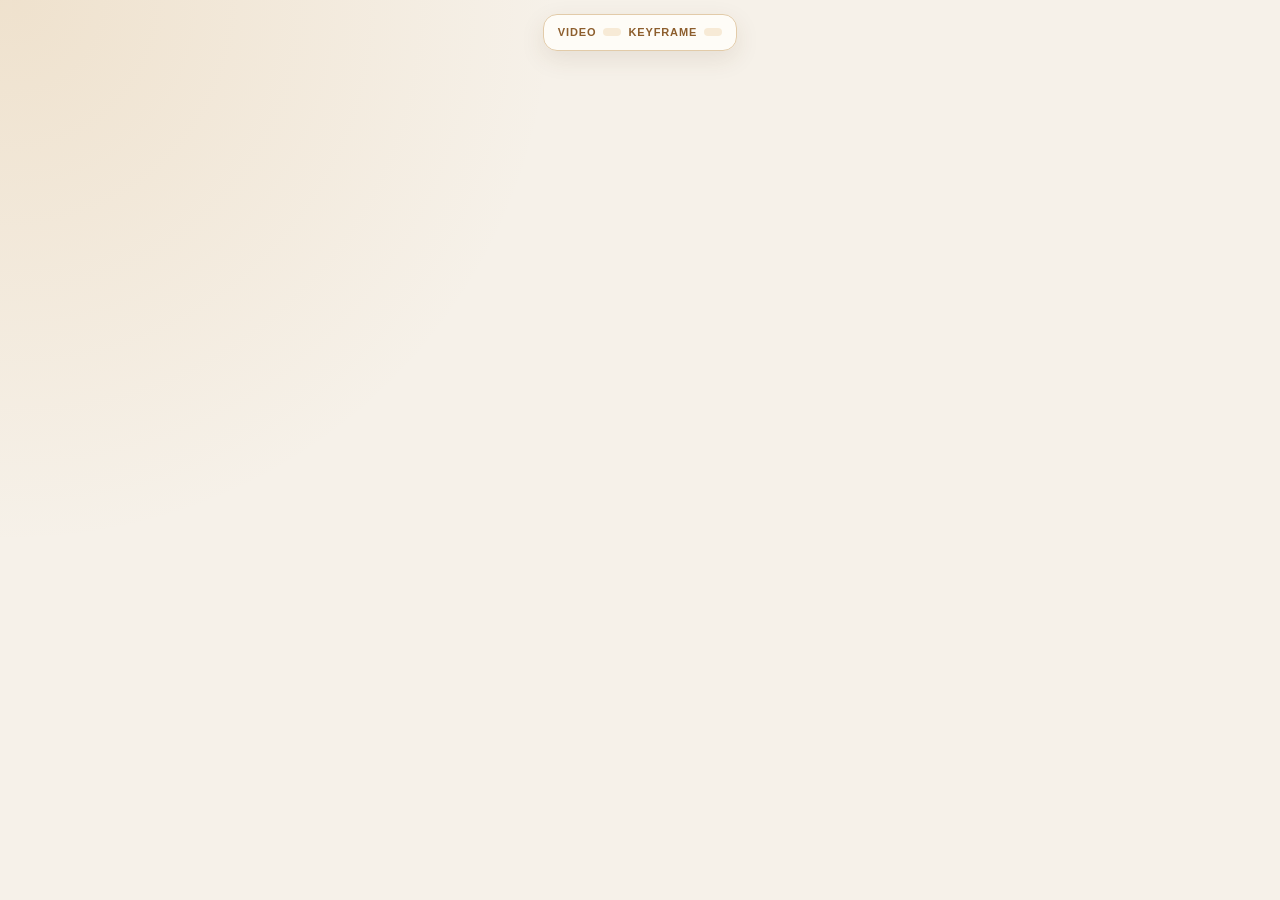
<file: app/frontend/showVideoKeyframes.html>
<!DOCTYPE html PUBLIC "-//W3C//DTD HTML 4.01 Transitional//EN" "http://www.w3.org/TR/html4/loose.dtd">
<html class="page-keyframes">

<head>
	<meta http-equiv="Content-Type" content="text/html; charset=UTF-8">
	<meta http-equiv="Cache-Control" content="no-cache, no-store, must-revalidate">
	<meta http-equiv="Pragma" content="no-cache">
	<meta http-equiv="Expires" content="0">
	<title>Video Keyframes</title>
	<link rel="stylesheet" href="css/jquery-ui.min.css">
	<link rel="stylesheet" href="css/fontawesome.min.css">
	<link rel="stylesheet" href="css/bootstrap.css">
	<link rel="stylesheet" href="css/visione.css?v=host1">
	<link rel="stylesheet" href="css/customSubmission.css?v=1">
	<style>
		/* Override main UI lock — this page needs normal document scroll */
		html.page-keyframes,
		body.page-keyframes {
			overflow: auto !important;
			height: auto !important;
			min-height: 100%;
			background:
				radial-gradient(circle at top left, rgba(202, 145, 62, 0.16), transparent 34rem),
				#f6f1e9;
			color: #443326;
			font-family: Inter, "Segoe UI", Arial, sans-serif;
			padding: 0 12px 32px;
		}
		body.page-keyframes #keyframes {
			padding: max(28px, calc(50vh - 120px)) 0;
		}
		body.page-keyframes #keyframes .row {
			display: flex;
			flex-wrap: wrap;
			gap: 2px;
			justify-content: center;
			margin: 0;
			padding: 1px 0;
		}
		body.page-keyframes > table {
			width: 100%;
		}
		.keyframes-header {
			align-items: center;
			background: rgba(255, 253, 249, 0.92);
			border: 1px solid #e2cba9;
			border-radius: 14px;
			box-shadow: 0 8px 24px rgba(91, 61, 31, 0.1);
			display: flex;
			flex-wrap: wrap;
			gap: 7px;
			justify-content: center;
			margin: 14px auto 8px;
			max-width: max-content;
			padding: 9px 14px;
		}
		.keyframes-header-label {
			color: #8d5e2d;
			font-size: 11px;
			font-weight: 800;
			letter-spacing: 0.08em;
			text-transform: uppercase;
		}
		.keyframes-header-link {
			background: #f7ead6;
			border-radius: 999px;
			color: #713f18;
			font-size: 13px;
			font-weight: 700;
			padding: 4px 9px;
			text-decoration: none;
		}
		.keyframes-header-link:hover,
		.keyframes-header-link:focus-visible {
			background: #ecd2ab;
			color: #4e2b12;
			outline: none;
			text-decoration: none;
		}
		#keyframes .result-border {
			flex: 0 0 218px;
			width: 218px;
			background: rgba(255, 253, 249, 0.96);
			border: 1px solid #dec7a5 !important;
			border-radius: 12px;
			box-shadow: 0 4px 12px rgba(76, 52, 29, 0.1);
			margin: 0 !important;
			padding: 1px !important;
			transition: border-color 0.16s ease, box-shadow 0.16s ease, transform 0.16s ease;
		}
		#keyframes .result-border:not(.selected-keyframe-card) {
			content-visibility: auto;
			contain-intrinsic-size: auto 214px auto 132px;
		}
		#keyframes .result-border:hover {
			border-color: #b8894d !important;
			box-shadow: 0 8px 20px rgba(76, 52, 29, 0.16);
			transform: translateY(-2px);
		}
		#keyframes .selected-keyframe-card {
			background: #fffafa;
			border: 1px solid #dc2626 !important;
			box-shadow: 0 0 0 4px rgba(239, 68, 68, 0.32), 0 0 24px 8px rgba(220, 38, 38, 0.46), 0 12px 28px rgba(127, 29, 29, 0.34);
			position: relative;
		}
		#keyframes .selected-keyframe-card:hover {
			border-color: #b91c1c !important;
			box-shadow: 0 0 0 4px rgba(239, 68, 68, 0.38), 0 0 30px 10px rgba(220, 38, 38, 0.56), 0 14px 32px rgba(127, 29, 29, 0.4);
		}
		#keyframes .selected-keyframe-card::before {
			background: #dc2626;
			border-radius: 0 0 6px 0;
			color: #fff;
			content: "Selected";
			font-size: 11px;
			font-weight: 700;
			padding: 3px 7px;
			position: absolute;
			left: 0;
			top: 0;
			z-index: 1;
		}
		#keyframes .selected-keyframe-card .videoSummarySelected {
			border: 0;
			box-shadow: none;
		}
		.keyframe-image-wrapper {
			display: block;
			line-height: 0;
			position: relative;
		}
		.keyframe-image-wrapper img {
			border-radius: 8px;
			display: block;
			max-width: 100%;
			width: 214px;
			height: 120px;
			object-fit: cover;
		}
		.keyframe-toolbar {
			inset: 0;
			opacity: 0;
			pointer-events: none;
			position: absolute;
			transition: opacity 120ms ease;
			z-index: 4;
		}
		.keyframe-image-wrapper:hover .keyframe-toolbar,
		.keyframe-image-wrapper:focus-within .keyframe-toolbar {
			opacity: 1;
		}
		.keyframe-image-wrapper:hover .keyframe-action,
		.keyframe-image-wrapper:focus-within .keyframe-action {
			pointer-events: auto;
		}
		.keyframe-frame-id {
			color: #73502e;
			display: block;
			font-size: 10px;
			font-weight: 600;
			line-height: 12px;
			width: 100%;
			overflow: hidden;
			padding: 0 2px;
			text-align: center;
			text-decoration: none;
			text-overflow: ellipsis;
			white-space: nowrap;
		}
		.keyframe-frame-id:hover,
		.keyframe-frame-id:focus-visible {
			color: #4d2c12;
			outline: none;
			text-decoration: underline;
		}
		.keyframe-action {
			align-items: center;
			background: rgba(255, 253, 248, 0.76);
			backdrop-filter: blur(6px);
			-webkit-backdrop-filter: blur(6px);
			border: 1px solid rgba(255, 255, 255, 0.8);
			border-radius: 50%;
			box-shadow: 0 1px 4px #0004;
			cursor: pointer;
			display: inline-flex;
			font-size: 11px;
			height: 24px;
			justify-content: center;
			padding: 0;
			pointer-events: none;
			position: absolute;
			transition: background-color 0.14s ease, border-color 0.14s ease, box-shadow 0.14s ease, transform 0.14s ease;
			width: 24px;
		}
		.keyframe-action:hover,
		.keyframe-action:focus-visible {
			box-shadow: 0 3px 7px rgba(69, 47, 28, 0.2);
			outline: none;
			transform: translateY(-1px);
		}
		.keyframe-action-video {
			bottom: 4px;
			right: 4px;
			color: #2563a9;
		}
		.keyframe-action-video:hover,
		.keyframe-action-video:focus-visible {
			background: #eaf3ff;
			border-color: #79a9dc;
		}
		.keyframe-action-similarity {
			bottom: 4px;
			left: 4px;
			color: #815a2e;
		}
		.keyframe-action-similarity:hover,
		.keyframe-action-similarity:focus-visible {
			background: #f8ecd8;
			border-color: #c59961;
		}
		.keyframe-action-submit {
			top: 4px;
			right: 4px;
			color: #18843b;
		}
		.keyframe-action-submit:hover,
		.keyframe-action-submit:focus-visible {
			background: #eaf7ed;
			border-color: #55ad6d;
		}
		.keyframe-image-wrapper::after {
			background: #212529;
			border-radius: 4px;
			bottom: calc(100% + 8px);
			color: #fff;
			content: attr(data-tooltip);
			font-size: 12px;
			left: 50%;
			opacity: 0;
			padding: 5px 8px;
			pointer-events: none;
			position: absolute;
			transform: translateX(-50%) translateY(4px);
			transition: opacity 0.15s ease, transform 0.15s ease;
			white-space: nowrap;
			z-index: 2;
		}
		.keyframe-image-wrapper:hover::after,
		.keyframe-image-wrapper:focus-within::after {
			opacity: 1;
			transform: translateX(-50%) translateY(0);
		}
		.return-to-selected-frame {
			background: #e53935;
			border: 0;
			border-radius: 22px;
			bottom: 20px;
			box-shadow: 0 3px 10px rgba(0, 0, 0, 0.3);
			color: #fff;
			cursor: pointer;
			font-size: 14px;
			font-weight: 600;
			padding: 10px 16px;
			position: fixed;
			right: 20px;
			text-decoration: none;
			z-index: 1000;
		}
		.return-to-selected-frame:hover {
			background: #c62828;
			color: #fff;
			text-decoration: none;
		}
		.return-to-selected-frame[hidden] {
			display: none;
		}
		.keyframe-preview-trigger {
			cursor: zoom-in;
		}
		.keyframe-image-modal {
			align-items: center;
			background: rgba(0, 0, 0, 0.78);
			display: flex;
			inset: 0;
			justify-content: center;
			padding: 24px;
			position: fixed;
			z-index: 1050;
		}
		.keyframe-image-modal[hidden] {
			display: none;
		}
		.keyframe-image-modal-content {
			max-height: calc(100vh - 48px);
			max-width: min(1200px, 92vw);
			object-fit: contain;
		}
		.keyframe-image-modal-close {
			background: #fff;
			border: 0;
			border-radius: 50%;
			color: #222;
			cursor: pointer;
			font-size: 28px;
			height: 42px;
			line-height: 38px;
			position: fixed;
			right: 24px;
			top: 18px;
			width: 42px;
			z-index: 1;
		}
		.keyframe-image-modal-close:hover {
			background: #e9e9e9;
		}
	</style>
	<script src="js/jquery-3.3.1.min.js"></script>
	<script src="js/jquery-ui.min.js"></script>
	<script src="js/js-yaml.min.js"></script>
	<script src="js/visione.js?v=host1"></script>
	<script src="js/customSubmission.js?v=host1"></script>
	<script src="js/keyframeLoader.js?v=2"></script>
</head>

<body class="page-keyframes">
  <style>body.trake-mode .keyframe-action-submit { display: none; }</style>
  <script>
    function syncKeyframeTask() { document.body.classList.toggle('trake-mode', localStorage.getItem('taskType') === 'trake'); }
    syncKeyframeTask();
    window.addEventListener('storage', function (event) { if (event.key === 'taskType') syncKeyframeTask(); });
  </script>
	<header class="keyframes-header">
		<span class="keyframes-header-label">Video</span>
		<a id="videoURL" class="keyframes-header-link" title="Play video" href=""></a>
		<span class="keyframes-header-label">Keyframe</span>
		<a id="imgId" class="keyframes-header-link" title="Go to keyframe" href=""></a>
	</header>
	<table align="center">
		<tr>
			<td>
				<div id="keyframes"></div>
			</td>
		</tr>
	</table>
	<div id="keyframeImageModal" class="keyframe-image-modal" hidden role="dialog" aria-modal="true" aria-label="Keyframe preview">
		<button type="button" class="keyframe-image-modal-close" aria-label="Close image preview">&times;</button>
		<img class="keyframe-image-modal-content" alt="">
	</div>
	<a id="returnToSelectedFrame" class="return-to-selected-frame" href="#" hidden title="Return to selected frame">↩ Selected frame</a>

	<script>

		function checkQA() {
			return localStorage.getItem('taskType') === 'qa';
		}

		function submitFromMainWindow(imgId, videoId) {
			try {
				if (window.opener && !window.opener.closed && typeof window.opener.submitVersion2 === 'function') {
					window.opener.submitVersion2({ imgId: imgId, videoId: videoId });
					window.opener.focus();
					return true;
				}
			} catch (error) {
				console.warn('Unable to submit through the search window:', error);
			}
			return false;
		}

		function submit(imgId, videoId) {
            const taskType = localStorage.getItem('taskType');
            if (taskType === 'trake') return;
            if (taskType === 'kis' || taskType === 'qa') return submitVersion2({ imgId: imgId, videoId: videoId });
            if (submitFromMainWindow(imgId, videoId)) return;
            if (submitAlert()) {
                if (localStorage.getItem('taskType') === 'avs')
						submitResult(imgId, videoId, isAsync=true);
					else {
						res = submitResult(imgId, videoId);
						alert('Server response: ' + res);
					}
				}
		}

		var visualSimilarityChannel = typeof window.BroadcastChannel === 'function'
			? new window.BroadcastChannel('visione-visual-similarity')
			: null;

		function runVisualSimilarity(frameId) {
			var normalizedFrameId = normalizeKeyframeId(frameId);
			if (!normalizedFrameId) return;

			try {
				if (window.opener && !window.opener.closed && typeof window.opener.searchByLink === 'function') {
					window.opener.searchByLink({ vf: normalizedFrameId });
					window.opener.focus();
					return;
				}
			} catch (error) {
				console.warn('Unable to access the search window:', error);
			}

			if (visualSimilarityChannel) {
				visualSimilarityChannel.postMessage({
					type: 'visual-similarity',
					frameId: normalizedFrameId
				});
				return;
			}

			console.error('Visual similarity search is unavailable.');
		}


		/*function submitFromChild(imgId, videoId) {
			let selectedItem = new Object();
			selectedItem.videoId = videoId;
			selectedItem.imgId = imgId;
			if (window.opener && typeof window.opener.submitResult === 'function') {
				window.opener.submitVersion2(selectedItem); // Passa gli argomenti necessari
			} else {
				console.error("Impossibile accedere alla funzione nella finestra genitore.");
			}
		}*/

		$.urlParam = function(name) {
				var results = new RegExp('[\?&]' + name + '=([^&#]*)')
				.exec(window.location.href);
				return results[1] || 0;
			}

		var imgId = $.urlParam('id');
		var pageUrlWithoutHash = window.location.pathname + window.location.search;
		if (window.location.hash)
			window.history.replaceState(null, "", pageUrlWithoutHash);

		function normalizeKeyframeId(frameId) {
			return String(frameId || '').replace(/\.(?:jpe?g|png|webp)$/i, '');
		}

		function focusSelectedFrame() {
			var selectedFrame = document.querySelector("#keyframes .videoSummarySelected");
			if (!selectedFrame) return;
			var selectedCard = selectedFrame.closest(".selected-keyframe-card") || selectedFrame;
			var cardRect = selectedCard.getBoundingClientRect();
			var centeredTop = window.scrollY + cardRect.top - (window.innerHeight - cardRect.height) / 2;
			window.scrollTo({ top: Math.max(0, centeredTop), behavior: "auto" });
			window.history.replaceState(
				null,
				"",
				pageUrlWithoutHash + "#" + encodeURIComponent(normalizeKeyframeId(imgId)),
			);
		}

		function loadPage() {
			var videoId = $.urlParam('videoId');
			var videoUrl = videoUrlPrefix + videoId + ".mp4";

			console.log('====ID' + imgId);
			var toLog = '{"query":[{"videosummary":"' + videoId + '"}], "parameters":[{}]}';
			log(toLog);
			$("#videoURL").attr("href", videoUrl);
			$("#videoURL").text(videoId);
			$("#imgId").attr("href", "#" + imgId);
			$("#imgId").text(imgId);
			$("#returnToSelectedFrame").attr("href", "#" + imgId).prop("hidden", !imgId);

			var keyframesRequest = $.ajax({
				type: "GET",
				url: urlVBSService + "/getAllVideoKeyframes?videoId=" + encodeURIComponent(videoId),
			});
			var fpsRequest = $.ajax({
				type: "GET",
				url: urlVBSService + "/getFps?videoId=" + encodeURIComponent(videoId),
			});

			return Promise.all([
				Promise.resolve(keyframesRequest),
				Promise.resolve(fpsRequest).catch(function () { return 0; }),
			]).then(function (responses) {
				var keyframes = responses[0];
				if (typeof keyframes === "string") keyframes = JSON.parse(keyframes);
				if (!Array.isArray(keyframes)) keyframes = [];
				var fps = parseFloat(responses[1]);
				if (!isFinite(fps) || fps <= 0) fps = 0;

				var selectedId = normalizeKeyframeId(imgId);
				var selectedIndex = keyframes.findIndex(function (frameId) {
					return normalizeKeyframeId(frameId) === selectedId;
				});
				var table = [];

			for (var i = 0; i < keyframes.length; i++) {
				var frameName = keyframes[i];
				var path = videoId + "/" + frameName;
				var isSelected = i === selectedIndex;

				if (i % 6 == 0) {
					//table += "<div class='row' style='border-bottom: 3px dotted #808; padding:10px'>"
					table.push("<div class='row'>");
				}

				let imgAttrs = isSelected ?
					`class="rounded videoSummarySelected keyframe-preview-trigger"` :
					`class="rounded keyframe-preview-trigger"`;
				let cardClass = isSelected ?
					"result-border selected-keyframe-card" : "result-border";
				let frameMatch = frameName.match(/-(\d+)(?:\.[^.]+)?$/);
				let frameNumber = frameMatch ? parseInt(frameMatch[1], 10) : NaN;
				let milliseconds = (fps > 0 && isFinite(frameNumber)) ? (frameNumber / fps) * 1000 : NaN;
				let timeTooltip = isFinite(milliseconds) ?
					`Frame ${frameNumber} • ${milliseconds.toFixed(2)} ms` :
					`Frame ${frameName}`;

				table.push(`
				<!--<div class='col-2 with-margin'>-->
				<div class="${cardClass}">

					<div class="keyframe-image-wrapper" data-tooltip="${timeTooltip}">
						<img decoding="async" id="${normalizeKeyframeId(frameName)}" width="214" height="120" data-src="${keyFramesUrl}${path}.jpg" title="${timeTooltip}" ${imgAttrs} />
					<div class="keyframe-toolbar">
						<button type="button" class="keyframe-action keyframe-action-video" title="Play video" aria-label="Play video" onclick="playVideoWindow('${videoUrl}', '${videoId}', '${keyframes[i]}'); return false;">
							<i class="fas fa-video" aria-hidden="true"></i>
						</button>
						<button type="button" class="keyframe-action keyframe-action-similarity" title="Visual similarity (DINOv2)" aria-label="Visual similarity (DINOv2)" onclick="runVisualSimilarity('${keyframes[i]}'); return false;">
							<i class="fas fa-clone" aria-hidden="true"></i>
						</button>
						<button type="button" class="keyframe-action keyframe-action-submit" title="Submit result" aria-label="Submit result" onclick="submit('${frameName}', '${videoId}'); return false;">
							<i class="fas fa-paper-plane" aria-hidden="true"></i>
						</button>
					</div>
					</div>
					<a class="keyframe-frame-id" href="indexedData.html?videoId=${videoId}&id=${keyframes[i]}" title="Show indexed data for ${keyframes[i]}" target="_blank">${keyframes[i]}</a>
				</div>
				`);

				if (i % 6 == 5) {
					table.push("</div>");
				}
			}

			if (keyframes.length % 6 !== 0) table.push("</div>");
			document.getElementById("keyframes").innerHTML = table.join("");
			focusSelectedFrame();
			observeKeyframeImages(document.getElementById('keyframes'));
			});
		}

		function closeKeyframeImageModal() {
			$("#keyframeImageModal").prop("hidden", true);
			$(".keyframe-image-modal-content").attr("src", "");
		}

		$("#keyframes").on("click", ".keyframe-preview-trigger", function () {
			$(".keyframe-image-modal-content")
				.attr("src", this.src)
				.attr("alt", this.title || "Keyframe preview");
			$("#keyframeImageModal").prop("hidden", false);
		});

		$("#returnToSelectedFrame").on("click", function (event) {
			event.preventDefault();
			var selectedFrame = document.querySelector("#keyframes .videoSummarySelected");
			if (selectedFrame)
				selectedFrame.scrollIntoView({ behavior: "smooth", block: "center" });
		});

		$("#keyframeImageModal").on("click", function (event) {
			if (event.target === this || $(event.target).hasClass("keyframe-image-modal-close"))
				closeKeyframeImageModal();
		});

		$(document).on("keydown", function (event) {
			if (event.key === "Escape")
				closeKeyframeImageModal();
		});

		loadConfig().then(loadPage).catch(function (error) {console.error('Error:', error);});


	</script>
</body>

</html>
</file>
<file: app/frontend/css/visione.css>
@charset "UTF-8";
body {
  overflow: hidden;
  font-size: 11px;
  margin: 0;
  height: 100vh;
}

.utility-bar {
  align-items: center;
  background: rgba(255, 255, 255, 0.97);
  border-bottom: 1px solid #d9d9d9;
  box-shadow: 0 1px 4px rgba(0, 0, 0, 0.08);
  box-sizing: border-box;
  display: flex;
  height: 50px;
  left: 0;
  padding: 6px 12px;
  position: fixed;
  right: 0;
  top: 0;
  z-index: 100;
}

.utility-search-controls {
  align-items: flex-end;
  display: flex;
  gap: 10px;
  left: 12px;
  position: absolute;
}

.utility-search-controls .video-type-control {
  flex: none;
  width: 155px;
}

.utility-search-controls .k-slider-control {
  flex: none;
  width: 130px;
}

.utility-task {
  align-items: center;
  border: 1px solid #880718;
  border-radius: 6px;
  display: flex;
  gap: 14px;
  height: 38px;
  left: 50%;
  padding: 0 16px;
  position: absolute;
  transform: translateX(-50%);
  white-space: nowrap;
}

.utility-task-label {
  color: #880718;
  font-size: 14px;
  font-weight: 700;
  margin-right: 3px;
}

.utility-radio-label {
  align-items: center;
  display: inline-flex;
  font-size: 14px;
  gap: 5px;
  margin: 0;
}

.utility-radio-label input {
  margin: 0;
  transform: scale(1.15);
}

.utility-actions {
  align-items: center;
  display: flex;
  gap: 6px;
  height: 38px;
  position: absolute;
  right: 12px;
}

.utility-settings-btn {
  background: #fff;
  border: 1px solid #bbb;
  border-radius: 4px;
  color: #555;
  cursor: pointer;
  height: 27px;
  margin-left: auto;
  width: 30px;
}

.utility-settings-btn:hover {
  background: #f1f1f1;
  color: #111;
}

.submit-settings-modal {
  align-items: flex-start;
  background: rgba(0, 0, 0, 0.35);
  display: flex;
  inset: 0;
  justify-content: flex-end;
  padding: 48px 12px 0;
  position: fixed;
  z-index: 200;
}

.submit-settings-modal[hidden] {
  display: none;
}

.submit-settings-card {
  background: #fff;
  border: 1px solid #bbb;
  border-radius: 6px;
  box-shadow: 0 4px 14px rgba(0, 0, 0, 0.2);
  padding: 10px;
  width: 280px;
}

.kis-submit-confirm-modal {
  align-items: center;
  justify-content: center;
  padding: 20px;
  z-index: 1300;
}

.kis-submit-confirm-card {
  width: min(440px, calc(100vw - 40px));
}

.kis-server-response-body {
  background: #f7f7f7;
  border: 1px solid #ddd;
  border-radius: 4px;
  box-sizing: border-box;
  font-family: Consolas, "Courier New", monospace;
  font-size: 12px;
  max-height: 300px;
  min-height: 55px;
  overflow: auto;
  padding: 9px;
  white-space: pre-wrap;
  word-break: break-word;
}

.qa-answer-context {
  color: #666;
  font-size: 12px;
  margin-bottom: 8px;
}

.qa-answer-card textarea {
  border: 1px solid #ccc;
  border-radius: 4px;
  box-sizing: border-box;
  display: block;
  font-family: inherit;
  margin-top: 3px;
  padding: 6px;
  resize: vertical;
  width: 100%;
}

.submit-settings-header {
  align-items: center;
  display: flex;
  font-weight: 700;
  justify-content: space-between;
  margin-bottom: 9px;
}

.submit-settings-close {
  background: transparent;
  border: 0;
  color: #777;
  cursor: pointer;
  font-size: 20px;
  line-height: 18px;
}

.submit-settings-card label {
  color: #555;
  display: block;
  font-weight: 600;
  margin-top: 7px;
}

.submit-settings-card input {
  border: 1px solid #ccc;
  border-radius: 4px;
  box-sizing: border-box;
  display: block;
  margin-top: 3px;
  padding: 5px 6px;
  width: 100%;
}

.user-info-name {
  align-items: center;
  color: var(--earth-text);
  display: flex;
  font-size: 13px;
  gap: 8px;
  padding: 5px 1px 2px;
}

.submit-settings-actions {
  display: flex;
  gap: 6px;
  justify-content: flex-end;
  margin-top: 11px;
}

.submit-settings-actions button {
  border: 1px solid #bbb;
  border-radius: 4px;
  cursor: pointer;
  padding: 5px 9px;
}

.submit-settings-save {
  background: #198754;
  border-color: #198754 !important;
  color: #fff;
}

#content.containerGrid {
  box-sizing: border-box;
  height: 100vh;
  padding-top: 50px;
}

.containerGrid {
  height: 100vh;
  width: 100vw;
  display: grid;
  grid-template-columns: 1fr;
  grid-template-rows: 1fr;
  overflow: hidden;
}

.ctrl-label {
  display: block;
  font-size: 10px;
  font-weight: 700;
  color: #555;
  margin-bottom: 2px;
}

.video-type-control {
  flex: 1;
  min-width: 0;
}

.video-type-control select,
#videoTypeSelect {
  width: 100%;
  border: 1px solid #ccc;
  border-radius: 6px;
  padding: 4px 6px;
  font-size: 11px;
  background: #fff;
}

.k-slider-control {
  flex: 1.4;
  min-width: 0;
}

.k-slider-control input[type="range"] {
  width: 100%;
  display: block;
  margin: 0;
}

.sidebarGrid {
  border-right: 2px solid #c79b60;
  width: 280px;
  max-width: 280px;
  height: 100%;
  overflow: visible;
  padding: 0;
  display: flex;
  flex-direction: row;
  min-height: 0;
  min-width: 0;
  background: #fff;
  box-sizing: border-box;
  position: relative;
  transition:
    width 0.2s ease,
    max-width 0.2s ease;
  z-index: 5;
}

.sidebar-inner {
  flex: 1;
  min-width: 0;
  min-height: 0;
  width: 100%;
  padding: 8px;
  display: flex;
  flex-direction: column;
  overflow: hidden;
  box-sizing: border-box;
}

.sidebar-toggle {
  display: none;
  position: absolute;
  top: 10px;
  right: -12px;
  z-index: 30;
  width: 24px;
  height: 28px;
  padding: 0;
  margin: 0;
  border: 1px solid #cfcfcf;
  border-radius: 0 6px 6px 0;
  background: #fff;
  color: #555;
  cursor: pointer;
  display: flex;
  align-items: center;
  justify-content: center;
  box-shadow: 1px 1px 3px rgba(0, 0, 0, 0.08);
  font-size: 11px;
  line-height: 1;
}

.sidebar-toggle:hover {
  background: #f3f3f3;
  color: #222;
}

.bodyGrid.sidebar-collapsed {
  grid-template-columns: 28px minmax(0, 1fr) auto;
}

.bodyGrid.sidebar-collapsed .sidebarGrid {
  width: 28px;
  max-width: 28px;
  border-right: 1px solid #cfcfcf;
  background: transparent;
}

.bodyGrid.sidebar-collapsed .sidebar-inner {
  display: none;
  width: 0;
  padding: 0;
  overflow: hidden;
}

.bodyGrid.sidebar-collapsed .sidebar-toggle {
  right: auto;
  left: 2px;
  border-radius: 6px;
}

.bodyGrid.sidebar-collapsed .sidebar-toggle .fa {
  transform: rotate(180deg);
}

.sidebar-header {
  flex-shrink: 0;
  display: flex;
  flex-direction: column;
  gap: 8px;
  padding-bottom: 8px;
  margin-bottom: 4px;
  border-bottom: 1px solid #e5e5e5;
  background: #fff;
  z-index: 3;
}

.sidebar-task-box {
  display: none;
}

.sidebar-header-controls {
  display: flex;
  align-items: flex-end;
  gap: 8px;
}

.sidebar-brand {
  display: flex;
  align-items: center;
  justify-content: space-between;
  gap: 8px;
  min-height: 28px;
}

.sidebar-brand img,
#visionelogoImg.visionelogoImg,
.visioneLogo img {
  height: 22px;
  width: auto;
  display: block;
}

.sidebar-brand h2 {
  margin: 0;
  font-size: 12px;
  font-weight: 700;
  color: #444;
  white-space: nowrap;
  overflow: hidden;
  text-overflow: ellipsis;
}

.sidebar-fixed {
  flex-shrink: 0;
  position: relative;
  background: #fff;
  padding-bottom: 6px;
  border-bottom: 1px solid #e5e5e5;
  z-index: 2;
}

.sidebar-scroll {
  flex: 1;
  min-height: 0;
  overflow-y: auto;
  overflow-x: hidden;
  padding-top: 6px;
  position: relative;
  z-index: 1;
  -webkit-overflow-scrolling: touch;
}

.footerGrid {
  border-top: 0px solid lightgrey;
}

.avsGrid {
  border-top: 0px solid lightgrey;
}

.bodyGrid {
  display: grid;
  grid-template-columns: 280px minmax(0, 1fr) auto;
  overflow: hidden;
  min-height: 0;
  height: 100%;
  width: 100%;
}

.contentGrid {
  overflow: hidden;
  height: 100%;
  min-height: 0;
  width: 100%;
  display: flex;
  flex-direction: column;
  position: relative;
  background: #f7f7f7;
}

.contentGrid-item {
  padding: 20px;
}

.rightSidebarGrid {
  overflow-y: auto;
  overflow-x: auto;
  padding: 4px;
  border-left: 1px solid #e8e8e8;
  min-width: 140px;
  max-width: 220px;
  background: #fff;
}

.dashboardGrid {
  display: flex;
  flex-wrap: wrap;
  gap: 8px;
  align-items: center;
}

.scene-card {
  position: relative;
  border: 1px solid #e0e0e0;
  border-radius: 12px;
  padding: 12px 8px 6px;
  margin-top: 11px;
  margin-bottom: 15px;
  background: #fff;
  display: flex;
  flex-direction: column;
  gap: 4px;
  overflow: visible;
  isolation: isolate;
}

.scene-card-header {
  position: absolute;
  top: -0.5px;
  left: 12px;
  right: 12px;
  transform: translateY(-50%);
  z-index: 2;
  pointer-events: none;
}

.scene-controls {
  display: flex;
  flex-wrap: wrap;
  gap: 8px;
  margin: 0;
  flex-shrink: 0;
}

.lbl-enabled {
  color: green;
  font-weight: bold;
}
.lbl-disabled {
  color: gray;
  font-weight: bold;
}

.canvas-block {
  position: relative;
  margin: 0;
  flex-shrink: 0;
  isolation: isolate;
  z-index: 1;
  background: #fff;
  overflow: visible;
}

.canvas-block .canvas-container {
  position: relative !important;
  max-width: 100%;
  box-sizing: border-box;
  /* Border on container (not <canvas>) so the right edge is not clipped */
  border: 1px solid #000;
  border-radius: 4px;
}

.scene-fields {
  display: flex;
  flex-direction: column;
  gap: 4px;
  margin: 0;
  flex-shrink: 0;
}

.field-panel {
  border: 1px solid #e0e0e0;
  border-radius: 6px;
  background: #fafafa;
  overflow: hidden;
}

.field-panel-toggle {
  width: 100%;
  text-align: left;
  border: 0;
  background: #f0f0f0;
  padding: 6px 8px;
  font-size: 11px;
  font-weight: 700;
  cursor: pointer;
  align-items: center;
  display: flex;
  justify-content: space-between;
}

.field-panel-actions {
  align-items: center;
  display: inline-flex;
  margin-left: auto;
}

.field-clear-btn {
  align-items: center;
  background: transparent;
  border: 0;
  border-radius: 50%;
  color: #999;
  cursor: pointer;
  display: inline-flex;
  font-size: 15px;
  font-weight: 700;
  height: 18px;
  justify-content: center;
  line-height: 16px;
  padding: 0;
  width: 18px;
}

.field-clear-btn:hover,
.field-clear-btn:focus {
  background: #fbe4e5;
  color: #a41318;
  outline: none;
}

.field-panel-toggle::after {
  content: " ▾";
  float: right;
}

.field-panel.collapsed .field-panel-toggle::after {
  content: " ▸";
}

.field-panel-body {
  padding: 6px 4px 8px;
}

.field-panel.collapsed .field-panel-body {
  display: none;
}

.textual-container {
  position: relative;
}

.textual-container .Icon-inside textarea { padding-right: 40px; }
.scene-speech-button {
  position: absolute;
  right: 7px;
  bottom: 8px;
  z-index: 3;
  display: inline-flex;
  align-items: center;
  justify-content: center;
  width: 27px;
  height: 27px;
  padding: 0;
  border: 1px solid var(--earth-border, #d9c7b0);
  border-radius: 50%;
  background: var(--earth-surface, #fffaf0);
  color: #815a2e;
  cursor: pointer;
}
.scene-speech-button:hover { background: #f8ead0; }
.scene-speech-button:focus-visible { outline: 2px solid #aa6a20; outline-offset: 2px; }
.scene-speech-button.is-recording { background: #b42318; border-color: #b42318; color: #fff; }
.scene-speech-button:disabled { opacity: 0.5; cursor: not-allowed; }
.scene-speech-status { margin-top: 5px; color: #815a2e; font-size: 11px; line-height: 1.4; overflow-wrap: anywhere; }
.scene-speech-status:empty { display: none; }

.input-with-clear {
  position: relative;
}

.input-with-clear .field-input,
.Icon-inside textarea {
  padding-right: 28px;
}

.input-clear-btn {
  position: absolute;
  right: 7px;
  top: 7px;
  z-index: 3;
}

.canvas-clear-btn {
  position: absolute;
  right: 5px;
  top: 5px;
  z-index: 5;
}

.object-count-range {
  display: flex;
  gap: 4px;
  margin-bottom: 6px;
}

.object-count-range-btn {
  flex: 1;
  border: 1px solid #ccc;
  border-radius: 4px;
  background: #fff;
  padding: 3px 6px;
  color: #555;
  font-size: 10px;
  font-weight: 600;
  cursor: pointer;
  text-align: center;
}

.object-count-range-btn:hover {
  background: #f0f0f0;
}

.object-count-range-btn.active {
  background: #2d6a4f;
  color: #fff;
  border-color: #2d6a4f;
}

.image-generation-panel {
  display: none;
  margin-top: 4px;
}

.image-generation-body {
  display: flex;
  flex-direction: column;
  gap: 6px;
}

.image-generation-modes {
  margin-top: 0;
}

.image-generation-btn {
  align-self: flex-start;
  border: 1px solid #ccc;
  border-radius: 6px;
  background: #fff;
  padding: 4px 9px;
  color: #333;
  font-size: 11px;
  font-weight: 600;
  cursor: pointer;
}

.image-generation-btn:hover {
  border-color: #2d6a4f;
  color: #2d6a4f;
}

.image-generation-btn:disabled {
  opacity: 0.55;
  cursor: not-allowed;
}

.image-generation-status {
  white-space: pre-wrap;
  word-break: break-word;
  color: #555;
  font-size: 11px;
}

.image-generation-result {
  position: relative;
  display: flex;
  flex-direction: column;
  gap: 4px;
  align-items: flex-start;
}

.clear-image-generation {
  position: absolute;
  top: -2px;
  right: -2px;
  z-index: 1;
  width: 20px;
  height: 20px;
  padding: 0;
  border: 1px solid #ccc;
  border-radius: 50%;
  background: #fff;
  color: #666;
  font-size: 10px;
  line-height: 18px;
  cursor: pointer;
}

.clear-image-generation:hover {
  border-color: #b33;
  color: #b33;
}

.image-generation-preview {
  display: block;
  max-width: 100%;
  padding: 0;
  border: 0;
  background: transparent;
  cursor: zoom-in;
}

.image-generation-preview:focus-visible {
  outline: 2px solid #2d6a4f;
  outline-offset: 2px;
}

.image-generation-image {
  display: block;
  max-width: 100%;
  max-height: 320px;
  border: 1px solid #ccc;
  border-radius: 6px;
  object-fit: contain;
}

.image-generation-download-hint {
  color: #666;
  font-size: 10px;
}

body.image-preview-open {
  overflow: hidden;
}

.image-preview-modal[hidden] {
  display: none;
}

.image-preview-modal {
  position: fixed;
  z-index: 10000;
  inset: 0;
  display: grid;
  place-items: center;
  padding: 24px;
}

.image-preview-modal-backdrop {
  position: absolute;
  inset: 0;
  background: rgba(0, 0, 0, 0.78);
}

.image-preview-modal-content {
  position: relative;
  z-index: 1;
  display: flex;
  max-width: min(100%, 1200px);
  max-height: min(100%, 900px);
  align-items: center;
  justify-content: center;
}

.image-preview-modal-content img {
  display: block;
  max-width: 100%;
  max-height: calc(100vh - 48px);
  border-radius: 6px;
  object-fit: contain;
}

.image-preview-modal-actions {
  position: absolute;
  top: 8px;
  right: 8px;
  z-index: 1;
  display: flex;
  gap: 6px;
}

.image-preview-modal-action {
  display: inline-grid;
  width: 30px;
  height: 30px;
  place-items: center;
  padding: 0;
  border: 1px solid rgba(255, 255, 255, 0.7);
  border-radius: 50%;
  background: rgba(0, 0, 0, 0.6);
  color: #fff;
  font-size: 13px;
  line-height: 1;
  cursor: pointer;
  text-decoration: none;
}

.image-preview-modal-action:hover,
.image-preview-modal-action:focus-visible {
  border-color: #fff;
  background: rgba(45, 106, 79, 0.95);
  color: #fff;
  outline: none;
}

@media (max-width: 576px) {
  .image-preview-modal {
    padding: 12px;
  }

  .image-preview-modal-content img {
    max-height: calc(100vh - 24px);
  }

  .image-preview-modal-actions {
    top: 6px;
    right: 6px;
  }
}

.sr-only {
  position: absolute;
  width: 1px;
  height: 1px;
  padding: 0;
  overflow: hidden;
  clip: rect(0, 0, 0, 0);
  white-space: nowrap;
  border: 0;
}

.field-input {
  width: 100%;
  box-sizing: border-box;
  border-radius: 6px;
  border: 1px solid #ccc;
  padding: 4px 6px;
  resize: vertical;
}

.rewrite-panel-body {
  display: flex;
  flex-direction: column;
  gap: 6px;
}

.rewrite-toolbar {
  display: flex;
  flex-wrap: wrap;
  align-items: center;
  justify-content: flex-end;
  gap: 6px;
}

.rewrite-modes {
  display: flex;
  flex-wrap: wrap;
  gap: 4px;
  margin-right: auto;
}

.rewrite-action-group {
  display: flex;
  flex-wrap: wrap;
  gap: 4px;
}

.rewrite-btn,
.rewrite-apply-btn {
  display: inline-flex;
  align-items: center;
  gap: 4px;
  border: 1px solid #ccc;
  border-radius: 6px;
  background: #fff;
  padding: 3px 8px;
  font-size: 11px;
  font-weight: 600;
  cursor: pointer;
  color: #333;
}

.rewrite-btn:hover {
  border-color: #2d6a4f;
  color: #2d6a4f;
}

.rewrite-btn:disabled {
  opacity: 0.55;
  cursor: not-allowed;
}

.rewrite-apply-btn:hover {
  border-color: #555;
  background: #f5f5f5;
}

.rewrite-output {
  min-height: 44px;
  background: #fff;
}

.rewrite-actions {
  display: none;
}

.mode-row {
  display: flex;
  flex-wrap: wrap;
  gap: 4px;
  margin-top: 6px;
}

.mode-chip {
  display: inline-flex;
  align-items: center;
  gap: 3px;
  font-size: 10px;
  border: 1px solid #ddd;
  border-radius: 999px;
  padding: 2px 8px;
  cursor: pointer;
  background: #fff;
}

.mode-chip input {
  margin: 0;
}

.textual-container {
  position: relative;
  margin: 0;
  flex-shrink: 0;
  z-index: 2;
  background: #fff;
}

.textual-container textarea,
textarea.textualquery0,
textarea.textualquery1 {
  position: relative;
  display: block;
  width: 100%;
  box-sizing: border-box;
  min-height: 64px;
  margin: 0;
  padding: 8px 28px 8px 8px;
  resize: vertical;
  background: #fff;
  border: 1px solid #ccc;
  border-radius: 6px;
  z-index: 2;
}

.advanced-only {
  display: block !important;
}

body.advanced-mode .advanced-only {
  display: block !important;
}

.dashboardGrid-item {
  padding: 5px;
}

.task_bounding-box {
  border: 1px solid #880718;
  border-radius: 10px;
  position: relative;
  padding: 10px 8px 8px;
  text-align: center;
  width: 100%;
  max-width: 100%;
  height: auto;
  min-height: 2.8em;
  box-sizing: border-box;
  display: flex;
  align-items: center;
  justify-content: center;
  gap: 6px;
  flex-wrap: wrap;
}

.task_bounding-box .radio-label {
  margin: 0 2px;
  white-space: nowrap;
}

.task-text {
  position: absolute;
  top: -10px;
  left: 50%;
  background-color: #fff;
  color: #880718;
  padding: 0 6px;
  transform: translateX(-50%);
  font-weight: 700;
}

.avsSelected {
  overflow-y: hidden;
  overflow-x: hidden;
  border-left: 0px solid green;
}

.resGrid {
  flex: 1;
  min-height: 0;
  height: 100%;
  overflow: hidden;
  display: flex;
  flex-direction: column;
  border-left: 0;
}

.resGrid2 {
  flex: 1;
  min-height: 0;
  height: 100%;
  overflow-y: auto;
  overflow-x: hidden;
}

#imgGridResults.gridcontainer {
  min-height: 100%;
  align-content: start;
}

.resGrid-item {
  background-color: #f1f1f1;
  padding: 20px;
}

.sticky-row {
  position: sticky;
  top: 0;
  z-index: 1;
  overflow: hidden;
  grid-column: 1 / -1; /* Occupa tutte le colonne */
  display: flex;
  align-items: center;
  justify-content: center;
}

.overlay-row {
  position: sticky;
  top: 0;
  left: 0;
  width: 100%;
  background-color: rgba(
    255,
    255,
    255,
    1
  ); /* Opacity set to 0.5 (adjust as needed) */
  pointer-events: all; /* Allow interaction with elements beneath the overlay */
  z-index: 2; /* Ensure the overlay is on top */
}

.hideColumn {
  display: none;
}

.ui-autocomplete {
  position: absolute;
  cursor: default;
  z-index: 30 !important;
}

.vline {
  border-left: 2px solid grey;
  height: 450px;
}

.myalign {
  text-align: center;
}
.with-margin {
  margin-bottom: 5px;
}
.top5 {
  margin-top: 5px;
}
.top7 {
  margin-top: 7px;
}
.hline {
  background: linear-gradient(90deg, transparent 0, #ddc8a8 4%, #ddc8a8 96%, transparent 100%);
  border: 0;
  height: 1px;
  margin: 3px 6px 4px;
  width: calc(100% - 12px);
  flex-shrink: 0;
}

.videoSummarySelected {
  border-width: 6px;
  border-color: red;
  border-style: dashed;
}

.myimg-thumbnail {
  padding: 0.1rem;
  background-color: #fff;

  border-radius: 0.25rem;
  width: 155px;
}

.result-border {
  border: 2px solid;
  border-radius: 5px;
  margin-top: 1px;
  margin-bottom: 1px;
}

.thumbnailButtons {
  background-color: #fff;
  width: 200px;
}

.myrow {
  margin-right: 0%;
  margin-left: 0%;
  padding-bottom: 8px;
}
.mycol {
  padding-right: 5px;
  padding-left: 0px;
}
.myimg {
  width: 100%;
  height: 100%;
  display: block;
  margin: 0 auto;
  border-style: none;
}

#overlay0 {
  position: absolute;
  display: none;
  width: 100%;
  height: 100%;
  top: 0%;
  left: 0%;
  right: 0;
  bottom: 0;
  background-color: rgba(255, 255, 255, 0.5);
  z-index: 2;
  cursor: pointer;
}
/*
#text0 {
  position: relative;
  top: 35%;
  left: 50%;
  font-size: 60px;
  color: white;
  transform: translate(-50%,-50%);
  -ms-transform: translate(-50%,-50%);
}
*/
#overlay1 {
  position: absolute;
  display: none;
  width: 100%;
  height: 100%;
  top: 0%;
  left: 0%;
  right: 0;
  bottom: 0;
  background-color: rgba(255, 255, 255, 0.5);
  z-index: 2;
  cursor: pointer;
}
/*
#text1 {
  position: relative;
  top: 35%;
  left: 50%;
  font-size: 60px;
  color: white;
  transform: translate(-50%,-50%);
  -ms-transform: translate(-50%,-50%);
}
*/
input.checkboxAvs {
  width: 16px;
  height: 16px;
}

.app_page1 {
  margin: 0;
  overflow: hidden;
  height: 100%;
}

@media (min-width: 768px) {
  #left {
    position: absolute;
    top: 430px;
    bottom: 0;
    left: 0;
    width: 80%;
    overflow-y: scroll;
  }

  #middle {
    position: absolute;
    top: 0px;
    bottom: 0;
    left: 0%;
    width: 0%;
    overflow-y: scroll;
  }

  #right {
    position: absolute;
    top: 0px;
    bottom: 0;
    right: 0;
    width: 10%;
  }
}

#left {
  background-color: #fc6e51;
  text-align: center;
  height: 100%;
}

#middle {
  background-color: lightgreen;
  text-align: center;
  height: 100%;
}

#right {
  height: 100%;
  background-color: #4fc1e9;
  text-align: center;
}

h4 {
  padding: 10px 0;
}

.zoom {
  padding: 50px;
  transition: transform 0.2s;
  margin: 0 auto;
  padding: 0.1rem;
  background-color: #fff;
  width: 140px;
  height: 80px;
}

.zoom:hover {
  -ms-transform: scale(1.5); /* IE 9 */
  -webkit-transform: scale(1.5); /* Safari 3-8 */
  transform: scale(1.5);
}
/*
.flex-container {
  display: flex;
  flex-wrap: nowrap;
}

.flex-container > div {
  background-color: #f1f1f1;
  width: 100px;
  margin: 10px;
  text-align: center;
  line-height: 75px;
  font-size: 30px;
  }
*/
/* Hide Play button + controls on iOS */
video::-webkit-media-controls {
  display: none !important;
}

.hline:after {
  display: block;
  border-bottom: 0.5px solid #3383ff;
  width: 100%;
}

.selection-area {
  background: rgba(46, 115, 252, 0.11);
  border: 2px solid rgba(98, 155, 255, 0.81);
  border-radius: 0.1em;
}

.container {
  user-select: none;
}

.dropdown {
  display: inline-block;
  position: relative;
}

.dropdown-content {
  display: none;
  position: absolute;
  width: 100%;
  overflow: auto;
  box-shadow: 0px 10px 10px 0px rgba(0, 0, 0, 0.4);
  text-align: right;
}

.dropdown:hover .dropdown-content {
  display: block;
}

.dropdown-content a {
  display: block;
  background-color: #e0a800;

  color: #000000;
  padding: 5px;
  text-decoration: none;
  font-weight: bold;
  /* font-size: larger;*/
}
.dropdown-content a:hover {
  color: #ffffff;
  background-color: #00a4bd;
}
/*
.task {
  font-weight: bold;
  font-size: x-large;
    background-image: linear-gradient(to right, #AA262A , #FBAC07);

  color: navy;
  vertical-align: bottom;
  padding: 4px;
  border-radius: 8px;
}

.radioTask {
	  font-weight: bold;
	  color: navy;
	  font-size: large;
}
*/
.visioneLogo_bigger {
  /* Legacy simplified UI — keep compact inside sidebar */
  position: static;
  left: auto;
  top: auto;
}

.visioneLogo_bigger img {
  width: auto;
  height: 22px;
}

.visionelogo,
.visioneLogo {
  display: flex;
  justify-content: flex-start;
  align-items: center;
  gap: 8px;
  height: auto;
  min-height: 0;
}

.advanced {
  display: block !important;
}

.isSimplified {
  display: none !important;
}

.isAdvanced {
  display: inline-block !important;
}

.Icon-inside {
  position: relative;
  display: block;
  width: 100%;
}

.cancel-text-icon {
  position: absolute;
  right: 8px;
  top: 10px;
  color: gray;
  display: none;
  cursor: pointer;
  z-index: 3;
}

.search-text-icon {
  position: absolute;
  left: 8px;
  top: 10px;
  color: gray;
  pointer-events: auto;
  cursor: pointer;
  z-index: 3;
}

/*
#simplified0 {
  width: 25vw;
  width: 200px;
  padding-top: 5px;
  height: 40px;
  color: #A7090E;

}

#simplified1 {
  width: 25vw;
  width: 360px;
  height: 40px;
  color: #008b8b;
}
*/
.simplifiedSearchBar {
  position: absolute;
  /*font-size: 12px;*/
  left: 35vw;
  top: 15vw;
  width: 35vw;
  height: 72px;
  padding: 2em;
  border-radius: 31px;
}

.speechinput {
  width: 25px;
  height: 25px;
  cursor: pointer;
  border: none;
  position: absolute;
  margin-left: 5px;
  outline: none;
  background: transparent;
}

.mytextarea {
  height: 300px;
  width: 100px;
}

.scene0 {
  color: #a41318;
  border-color: #a41318 !important;
}

.scene1 {
  color: #13a0a0;
  border-color: #13a0a0 !important;
}

.scene2 {
  color: #2d6a4f;
  border-color: #2d6a4f !important;
}

.scene3 {
  color: #6a4c93;
  border-color: #6a4c93 !important;
}

.scene4 {
  color: #b5651d;
  border-color: #b5651d !important;
}

.scene-title-row {
  display: flex;
  align-items: center;
  justify-content: space-between;
  gap: 8px;
}

.scene-actions {
  display: inline-flex;
  align-items: center;
  gap: 6px;
  flex-shrink: 0;
  pointer-events: auto;
}

.scene-number {
  display: inline-flex;
  align-items: center;
  justify-content: center;
  width: 20px;
  height: 20px;
  box-sizing: border-box;
  border: 1px solid currentColor;
  border-radius: 50%;
  background: #fff;
  box-shadow: none;
  font-size: 12px;
  font-weight: 700;
  font-style: normal;
  line-height: 1;
  pointer-events: auto;
}

.scene-action-btn,
.scene-remove-btn {
  border: 1px solid currentColor;
  background: #fff;
  color: inherit;
  box-sizing: border-box;
  width: 20px;
  height: 20px;
  border-radius: 50%;
  box-shadow: none;
  transition: background-color 120ms ease, border-color 120ms ease, color 120ms ease;
  padding: 0;
  line-height: 1;
  cursor: pointer;
  flex-shrink: 0;
  display: inline-flex;
  align-items: center;
  justify-content: center;
  font-size: 9px;
}

.scene-action-btn:hover,
.scene-remove-btn:hover {
  background: #fff8ed;
}

.scene-action-btn:focus-visible,
.scene-remove-btn:focus-visible {
  outline: 2px solid var(--earth-brown, #aa6a20);
  outline-offset: 3px;
}

.scene-clean-btn:hover {
  color: #a41318;
  border-color: #a41318;
}

.scene-undo-btn:hover {
  color: #2d6a4f;
  border-color: #2d6a4f;
}

.scene-remove-btn:hover {
  color: #a41318;
  border-color: #a41318;
}

.add-scene-bar {
  display: flex;
  flex-wrap: wrap;
  align-items: center;
  justify-content: center;
  gap: 5px 8px;
  margin: 2px 0 8px;
}

.add-scene-btn {
  display: inline-flex;
  align-items: center;
  justify-content: center;
  gap: 5px;
  width: auto;
  min-height: 26px;
  border: 1px solid #dfc49a;
  background: #fff9ef;
  color: #754e2b;
  border-radius: 999px;
  padding: 4px 10px;
  font-size: 10px;
  line-height: 16px;
  font-weight: 600;
  cursor: pointer;
}

.add-scene-btn:hover:not(:disabled) {
  background: #f3e8d8;
  border-color: #aa6a20;
}

.add-scene-btn:focus-visible {
  outline: 2px solid #aa6a20;
  outline-offset: 2px;
}

.add-scene-btn .fa {
  font-size: 9px;
  line-height: 1;
}

.add-scene-btn:disabled,
.add-scene-btn.disabled {
  opacity: 0.5;
  cursor: not-allowed;
}

.add-scene-hint {
  text-align: center;
  font-size: 9px;
  line-height: 14px;
  color: #8b7763;
}

.object-icons-panel {
  margin-bottom: 4px;
  border: 1px solid #eadfce;
  border-radius: 7px;
  background: #fffcf7;
  overflow: hidden;
}

.object-icons-header {
  display: flex;
  align-items: center;
  justify-content: space-between;
  padding: 3px 6px;
  min-height: 26px;
  box-sizing: border-box;
  background: #faf5ed;
  cursor: pointer;
}

.object-icons-title {
  display: inline-flex;
  align-items: center;
  gap: 6px;
  font-size: 10px;
  line-height: 16px;
  font-weight: 600;
  color: #754e2b;
}

.object-icons-title .fa {
  display: inline-flex;
  align-items: center;
  justify-content: center;
  width: 18px;
  height: 18px;
  border-radius: 5px;
  background: #efe3d2;
  font-size: 10px;
}

.object-icons-toggle {
  width: 18px;
  height: 18px;
  font-size: 9px;
  line-height: 1;
  border: 0;
  background: transparent;
  color: #8b7763;
  border-radius: 4px;
  padding: 2px;
  cursor: pointer;
  display: inline-flex;
  align-items: center;
  justify-content: center;
}

.object-icons-toggle:hover {
  color: #754e2b;
  background: #efe3d2;
}

.object-icons-toggle:focus-visible {
  outline: 2px solid #aa6a20;
  outline-offset: 1px;
}

.palette-container {
  padding: 5px;
  border-top: 1px solid #eee4d6;
  max-height: 150px;
  overflow-y: auto;
  scrollbar-width: thin;
  scrollbar-color: #d8c5ac transparent;
}

.object-icons-panel.is-collapsed .palette-container {
  display: none;
}

.palette {
  display: grid;
  grid-template-columns: repeat(11, minmax(0, 1fr));
  gap: 3px;
}

.palette > div:has(img) {
  display: flex;
  align-items: center;
  justify-content: center;
  min-height: 22px;
  border: 1px solid #eee4d6;
  border-radius: 4px;
  background: #fff;
}

.palette > div:has(img):hover {
  border-color: #c9a577;
  background: #f5e9d8;
}

.palette img {
  display: block;
  margin: auto;
  width: 16px;
  max-width: 100%;
  cursor: grab;
}

.palette img:active {
  cursor: grabbing;
}

::placeholder {
  /* Chrome, Firefox, Opera, Safari 10.1+ */
  /*font-size: 12px;*/
}

::-ms-input-placeholder {
  /* Microsoft Edge */
  /* font-size: 12px;*/
}

.gridcontainer {
  display: flex;
  flex-direction: column;
  gap: 0;
  width: 100%;
  min-width: 0;
}

.video-result-row {
  --result-caption-height: 14px;
  contain-intrinsic-size: auto 168px;
  content-visibility: auto;
  display: grid;
  grid-template-columns: 28px minmax(0, 1fr);
  grid-template-rows: auto;
  width: 100%;
  min-width: 0;
  gap: 4px;
}

#imgGridResults > .hline {
  margin: 4px 0;
  width: 100%;
}

.video-result-row > .video-id-cell {
  position: relative;
  grid-column: 1;
  grid-row: 1;
  justify-self: stretch;
  align-self: stretch;
  margin: 0;
  max-width: none;
  padding: 0;
  text-align: left;
  width: 100%;
  box-sizing: border-box;
  font-weight: 700;
  word-break: normal;
  line-height: 1.2;
}

.video-id-cell a {
  position: absolute;
  inset: 0 0 var(--result-caption-height) 0;
  background: linear-gradient(180deg, #fff0b6 0%, #f4e495 50%, #e9ca7c 100%);
  border: 1px solid #f2bc71;
  border-radius: 3px;
  display: block;
  box-sizing: border-box;
  width: 50%;
  box-shadow: inset 0 1px 0 rgba(255, 255, 255, 0.8);
  cursor: pointer;
  text-decoration: none;
  transition: border-color 0.15s ease, box-shadow 0.15s ease;
}

.video-id-cell a::before {
  content: "";
  position: absolute;
  top: 50%;
  left: 50%;
  transform: translate(-40%, -50%);
  border-top: 4px solid transparent;
  border-bottom: 4px solid transparent;
  border-left: 5px solid #98652c;
  pointer-events: none;
}

.video-id-cell a::after {
  content: "";
  position: absolute;
  inset: 7px 0;
  background:
    radial-gradient(circle, #ba8c45 1px, transparent 1.5px) center top / 4px 4px no-repeat,
    radial-gradient(circle, #ba8c45 1px, transparent 1.5px) center bottom / 4px 4px no-repeat;
  pointer-events: none;
}

.video-id-cell a:hover,
.video-id-cell a:focus-visible {
  background: linear-gradient(180deg, #ffe8a0 0%, #efd07e 50%, #dfb563 100%);
  border-color: #b88546;
  box-shadow: inset 0 1px 0 rgba(255, 255, 255, 0.9), 0 1px 4px rgba(136, 91, 35, 0.2);
}

.video-id-cell a:focus-visible {
  outline: 2px solid #9a5d16;
  outline-offset: -2px;
}

.video-frames-scroll {
  grid-column: 2;
  grid-row: 1;
  flex: 1 1 auto;
  min-width: 0;
  width: 100%;
  display: flex;
  flex-wrap: nowrap;
  align-items: flex-start;
  gap: 2px;
  cursor: grab;
  overflow-x: auto;
  overflow-y: hidden;
  padding-bottom: 0;
  -ms-overflow-style: none;
  scrollbar-width: none;
  user-select: none;
  -webkit-overflow-scrolling: touch;
}

.resGrid2 {
  box-sizing: border-box;
  padding: 4px 6px 6px;
}

.video-frames-scroll.is-dragging {
  cursor: grabbing;
}

.video-frames-scroll img {
  -webkit-user-drag: none;
  user-select: none;
}

.video-frames-scroll .item {
  flex: 0 0 auto;
  margin: 0;
}

.video-frames-scroll::-webkit-scrollbar {
  display: none;
  height: 0;
}

.video-frames-scroll::-webkit-scrollbar-thumb {
  background: #bbb;
  border-radius: 4px;
}

.video-frames-scroll::-webkit-scrollbar-track {
  background: #eee;
}

.item {
  margin: auto;
}

.column-span-1 {
  grid-column: span 1;
}

.column-span-2 {
  grid-column: span 2;
}

.column-span-3 {
  grid-column: span 3;
}

.column-span-4 {
  grid-column: span 4;
}

.column-span-5 {
  grid-column: span 5;
}

.column-span-6 {
  grid-column: span 6;
}

.column-span-7 {
  grid-column: span 7;
}

.column-span-8 {
  grid-column: span 8;
}

.column-span-9 {
  grid-column: span 9;
}

.column-span-10 {
  grid-column: span 10;
}

.column-span-11 {
  grid-column: span 11;
}

.canvasClean {
  display: none;
}

.canvasCleanItem {
  padding: 1px;
}

.colorCheckbox {
  background: linear-gradient(to right, #ff0000 0%, #00ff00 100%);
  -webkit-background-clip: text;
  -webkit-text-fill-color: transparent;
}

.simreorder {
  font-weight: bold;
  /*font-size: 13px;*/
}

#advancedMode {
  padding-top: 10px;

  /* font-size: larger; */
  font-weight: bold;
}

.advancedToggle {
  padding-top: 10px;
}

#newsession {
  border-radius: 10px;
}

.font-tiny {
  font-size: 10px;
}

.font-small {
  font-size: 11px;
}

.font-normal {
  font-size: 12px;
}

.font-large {
  font-size: 14px;
}

.font-huge {
  font-size: 16px;
}

.font-bold {
  font-weight: bold;
}

textarea::placeholder {
  font-size: 12px; /* Change this value to your desired font size */
}

#loading-spinner {
  display: none;
  font-size: 3em;
  color: #a7070c;
  position: absolute;
  top: 50%;
  left: 50%;
  transform: translate(-50%, -50%);
  z-index: 20;
  pointer-events: none;
}

.img_container {
  position: relative;
  display: inline-block;
}

.toolbar_icons_over_img {
  position: absolute;
  top: 0px;
  left: 0px;
  width: 100%;
  height: 100%;
  background-color: rgba(
    8,
    8,
    8,
    0.5
  ); /* Adjust the alpha value for the overlay color */
  opacity: 0; /* Initially hidden */
  display: flex;
  justify-content: center;
  align-items: center;
  color: white;
  font-size: 24px;
  font-weight: bold;
}

/* Earth-tone theme: presentation only; no behavioural styles below. */
:root {
  --earth-page: #f2e6d2;
  --earth-surface: #fffaf0;
  --earth-surface-soft: #f8eedc;
  --earth-surface-muted: #efe0c5;
  --earth-border: #d8c09a;
  --earth-border-strong: #b8915b;
  --earth-text: #4b3624;
  --earth-muted: #7a6045;
  --earth-brown: #80552d;
  --earth-brown-dark: #5f3b1e;
  --earth-gold: #c99438;
  --earth-gold-soft: #f3d89a;
}

body {
  background: var(--earth-page);
  color: var(--earth-text);
}

.utility-bar {
  background: rgba(255, 250, 240, 0.98);
  border-bottom-color: var(--earth-border);
  box-shadow: 0 1px 5px rgba(82, 53, 28, 0.14);
}

.utility-task,
.task_bounding-box {
  border-color: var(--earth-brown);
  background: var(--earth-surface-soft);
}

.utility-task-label,
.task-text,
.ctrl-label,
.sidebar-brand h2 {
  color: var(--earth-brown);
}

.utility-radio-label input,
.mode-chip input,
input[type="radio"],
input[type="checkbox"] {
  accent-color: var(--earth-brown);
}

.utility-settings-btn,
.sidebar-toggle,
.object-count-range-btn,
.image-generation-btn,
.rewrite-btn,
.rewrite-apply-btn,
.mode-chip,
.submit-settings-actions button {
  background: var(--earth-surface);
  border-color: var(--earth-border-strong);
  color: var(--earth-text);
}

.utility-settings-btn:hover,
.sidebar-toggle:hover,
.object-count-range-btn:hover,
.image-generation-btn:hover,
.rewrite-btn:hover,
.rewrite-apply-btn:hover {
  background: var(--earth-gold-soft);
  border-color: var(--earth-brown);
  color: var(--earth-brown-dark);
}

.submit-settings-card,
.sidebarGrid,
.sidebar-header,
.sidebar-fixed,
.rightSidebarGrid,
.scene-card,
.canvas-block,
.textual-container,
.rewrite-output,
.image-generation-result {
  background: var(--earth-surface);
}

.sidebarGrid,
.rightSidebarGrid,
.sidebar-header,
.sidebar-fixed,
.scene-card,
.field-panel,
.canvas-block .canvas-container {
  border-color: var(--earth-border);
}

.contentGrid {
  background: var(--earth-page);
}

.field-panel {
  background: var(--earth-surface-soft);
}

.field-panel-toggle {
  background: var(--earth-surface-muted);
  color: var(--earth-text);
}

.field-panel-toggle:hover {
  background: var(--earth-gold-soft);
}

.video-type-control select,
#videoTypeSelect,
.submit-settings-card input,
.qa-answer-card textarea,
.field-input,
.textual-container textarea,
textarea.textualquery0,
textarea.textualquery1,
.kis-server-response-body {
  background: var(--earth-surface);
  border-color: var(--earth-border);
  color: var(--earth-text);
}

.video-type-control select:focus,
.submit-settings-card input:focus,
.qa-answer-card textarea:focus,
.field-input:focus,
.textual-container textarea:focus {
  border-color: var(--earth-gold);
  box-shadow: 0 0 0 2px rgba(201, 148, 56, 0.2);
  outline: none;
}

.object-count-range-btn.active,
.submit-settings-save {
  background: var(--earth-brown);
  border-color: var(--earth-brown) !important;
  color: #fffaf0;
}

.object-count-range-btn.active:hover,
.submit-settings-save:hover {
  background: var(--earth-brown-dark);
}

.field-clear-btn:hover,
.field-clear-btn:focus {
  background: var(--earth-gold-soft);
  color: var(--earth-brown-dark);
}

.kis-server-response-body {
  background: var(--earth-surface-soft);
}

.qa-answer-context,
.image-generation-status,
.image-generation-download-hint {
  color: var(--earth-muted);
}

/* Keep the workspace and top utility bar visually light. */
.contentGrid {
  background: #fbf7ef;
}

.resGrid,
.resGrid2,
#results,
#imgGridResults {
  background: #fdfaf4;
}

.utility-bar {
  background: rgba(255, 253, 248, 0.98);
  border-bottom-color: #eadabd;
  box-shadow: 0 1px 4px rgba(82, 53, 28, 0.07);
}

.utility-brand {
  align-items: center;
  background: transparent;
  border: 0;
  border-right: 0;
  cursor: pointer;
  display: flex;
  font: inherit;
  gap: 9px;
  height: 38px;
  left: 12px;
  margin: 0;
  padding: 0 18px 0 4px;
  position: absolute;
  top: 6px;
}

.utility-brand:focus-visible {
  border-radius: 6px;
  outline: 2px solid var(--earth-gold);
  outline-offset: 2px;
}

.utility-brand-mark {
  align-items: center;
  display: inline-flex;
  justify-content: center;
  width: 29px;
}

.utility-brand-mark img {
  display: block;
  height: 40px;
  object-fit: contain;
  width: 40px;
}

.utility-brand-name {
  color: var(--earth-brown-dark);
  font-family: "Segoe UI", Arial, sans-serif;
  font-size: 18px;
  font-weight: 800;
  letter-spacing: 0.045em;
  line-height: 1;
}

.utility-latency {
  align-items: center;
  background: #fff8ec;
  border: 1px solid #eadcc5;
  border-radius: 6px;
  box-sizing: border-box;
  display: inline-flex;
  flex-direction: column;
  gap: 2px;
  height: 36px;
  left: 214px;
  justify-content: center;
  padding: 4px 8px;
  position: absolute;
  text-align: center;
  top: 7px;
  width: 94px;
}

.utility-latency-label {
  color: var(--earth-muted);
  font-size: 10px;
  font-weight: 700;
  letter-spacing: 0.04em;
  position: relative;
  text-transform: uppercase;
  top: 1px;
}

.utility-latency-value {
  color: var(--earth-brown-dark);
  font-size: 13px;
  font-variant-numeric: tabular-nums;
  font-weight: 800;
}

.utility-latency[data-state="loading"] .utility-latency-value {
  color: var(--earth-gold);
}

.utility-latency[data-state="error"] .utility-latency-value {
  color: #a41318;
}

.utility-rearrange {
  align-items: center;
  appearance: none;
  background: #fff8ec;
  border: 1px solid #ddc7a6;
  border-radius: 8px;
  color: var(--earth-muted);
  cursor: pointer;
  display: inline-flex;
  font-size: 15px;
  height: 36px;
  justify-content: center;
  left: 314px;
  padding: 0;
  position: absolute;
  top: 7px;
  transition: background 0.16s ease, border-color 0.16s ease, box-shadow 0.16s ease, color 0.16s ease, transform 0.16s ease;
  width: 36px;
}

.utility-rearrange:hover {
  background: #f5e5c8;
  border-color: #caa571;
  color: var(--earth-brown-dark);
}

.utility-rearrange:focus {
  outline: none;
}

.utility-rearrange:focus-visible {
  outline: 2px solid #d8ad63;
  outline-offset: 2px;
}

.utility-rearrange:active {
  transform: scale(0.94);
}

.utility-rearrange[aria-pressed="true"] {
  background: #a86f08;
  border-color: #edc66e;
  box-shadow: 0 0 0 2px rgba(255, 210, 91, 0.48), 0 0 17px rgba(241, 174, 39, 0.92), inset 0 1px 0 rgba(255, 255, 255, 0.34);
  color: #fffbea;
}

.utility-rearrange[aria-pressed="true"] i {
  filter: drop-shadow(0 0 4px #fff1a6);
}

.utility-representative {
  left: 354px;
}

.utility-representative:disabled {
  cursor: not-allowed;
  opacity: 0.45;
}

#imgGridResults.representative-results.gridcontainer {
  display: grid;
  grid-template-columns: repeat(auto-fill, minmax(194px, 1fr));
  align-content: start;
  gap: 6px;
}

#imgGridResults.representative-results > .video-result-row {
  display: block;
  width: 194px;
  max-width: 100%;
}

#imgGridResults.representative-results .video-id-cell,
#imgGridResults.representative-results > .hline {
  display: none;
}

#imgGridResults.representative-results .video-frames-scroll {
  overflow: visible;
  width: 100%;
}

/* Compact top-right filter menu; it reuses the existing select and slider. */
.utility-filter,
.utility-model {
  position: relative;
}

.utility-filter > summary,
.utility-model > summary {
  appearance: none;
  list-style: none;
}

.utility-filter > summary::marker,
.utility-model > summary::marker {
  content: "";
  font-size: 0;
}

.utility-filter > summary::-webkit-details-marker,
.utility-model > summary::-webkit-details-marker {
  display: none;
}

.utility-settings-btn,
.utility-user-btn,
.utility-filter-btn {
  align-items: center;
  background: var(--earth-surface);
  border: 1px solid var(--earth-border-strong);
  border-radius: 4px;
  color: var(--earth-text);
  cursor: pointer;
  display: flex;
  height: 27px;
  justify-content: center;
  width: 30px;
}

.utility-filter:not([open]) .utility-search-controls {
  display: none;
}

.utility-filter-btn:hover,
.utility-user-btn:hover,
.utility-model[open] .utility-model-btn,
.utility-filter[open] .utility-filter-btn {
  background: var(--earth-gold-soft);
  border-color: var(--earth-brown);
  color: var(--earth-brown-dark);
}

.utility-model-btn {
  width: auto;
  padding: 0 8px;
  font-size: 12px;
  font-weight: 600;
}

.utility-model-options {
  position: absolute;
  right: 0;
  top: 34px;
  width: 280px;
  max-width: calc(100vw - 24px);
  max-height: 70vh;
  overflow-y: auto;
  padding: 10px;
  background: var(--earth-surface);
  border: 1px solid var(--earth-border);
  border-radius: 7px;
  box-shadow: 0 5px 14px rgba(82, 53, 28, 0.16);
  z-index: 110;
}

.utility-model:not([open]) .utility-model-options {
  display: none;
}

.utility-model-scene + .utility-model-scene {
  border-top: 1px solid var(--earth-border);
  margin-top: 8px;
  padding-top: 8px;
}

.utility-model-scene .mode-row {
  margin: 6px 0 0;
}

.model-scene-header {
  display: flex;
  align-items: center;
  justify-content: space-between;
  gap: 8px;
}

.model-default-btn {
  padding: 3px 8px;
  border: 1px solid var(--earth-border);
  border-radius: 4px;
  background: var(--earth-surface);
  color: inherit;
  font-size: 11px;
  cursor: pointer;
}

.model-default-status:not(:empty) {
  margin-top: 6px;
  font-size: 11px;
}

.utility-filter .utility-search-controls {
  align-items: flex-end;
  background: var(--earth-surface);
  border: 1px solid var(--earth-border);
  border-radius: 7px;
  box-shadow: 0 5px 14px rgba(82, 53, 28, 0.16);
  display: flex;
  flex-direction: column;
  gap: 10px;
  left: auto;
  padding: 10px;
  position: absolute;
  right: 0;
  top: 34px;
  width: 310px;
  z-index: 110;
}

.utility-filter .utility-search-controls .video-type-control,
.utility-filter .utility-search-controls .k-slider-control {
  background: #fffdf8;
  border: 1px solid #ecdfc9;
  border-radius: 7px;
  box-sizing: border-box;
  padding: 8px 9px;
  width: 100%;
}

/* Segmented task picker. Keeps the existing radio inputs and handlers intact. */
.utility-task {
  background: #fff8ec;
  border: 1px solid #eadcc5;
  border-radius: 999px;
  box-shadow: inset 0 1px 1px rgba(82, 53, 28, 0.04);
  gap: 2px;
  height: 36px;
  padding: 3px;
}

.utility-task-label {
  display: none;
}

.utility-radio-label {
  border: 1px solid transparent;
  border-radius: 999px;
  color: var(--earth-brown-dark);
  cursor: pointer;
  font-size: 11px;
  font-weight: 600;
  gap: 5px;
  height: 28px;
  padding: 0 13px;
  transition: background 0.16s ease, color 0.16s ease, box-shadow 0.16s ease;
}

.utility-radio-label:hover {
  background: #f5e5c8;
}

.utility-radio-label input {
  -webkit-appearance: none;
  appearance: none;
  background: #fffaf0;
  border: 1.5px solid #b8915b;
  border-radius: 50%;
  height: 13px;
  margin: 0;
  transform: scale(1);
  width: 13px;
}

.utility-radio-label:has(input:checked) {
  background: var(--earth-brown);
  box-shadow: 0 1px 3px rgba(82, 53, 28, 0.2);
  color: #fffaf0;
}

.utility-radio-label:has(input:checked) input {
  background: radial-gradient(circle, #fffaf0 0 2px, transparent 2.5px 100%);
  border-color: #f8e4bf;
}

.utility-filter .ctrl-label {
  align-items: center;
  color: var(--earth-brown-dark);
  display: flex;
  font-size: 11px;
  justify-content: space-between;
  letter-spacing: 0.01em;
  margin-bottom: 6px;
}

.modern-video-select {
  position: relative;
}

.modern-video-select > summary {
  align-items: center;
  background: var(--earth-surface-soft);
  border-color: #e5ceaa;
  border: 1px solid #e5ceaa;
  border-radius: 6px;
  color: var(--earth-text);
  cursor: pointer;
  display: flex;
  color: var(--earth-text);
  font-size: 12px;
  height: 31px;
  justify-content: space-between;
  list-style: none;
  padding: 4px 8px;
}

.modern-video-select > summary::marker {
  content: "";
  font-size: 0;
}

.modern-video-select > summary::-webkit-details-marker {
  display: none;
}

.modern-video-select[open] > summary {
  border-color: var(--earth-brown);
  box-shadow: 0 0 0 2px rgba(201, 148, 56, 0.16);
}

.modern-video-select > summary .fa {
  color: var(--earth-brown);
  font-size: 10px;
  transition: transform 0.16s ease;
}

.modern-video-select[open] > summary .fa {
  transform: rotate(180deg);
}

.modern-video-options {
  background: #fffdf8;
  border: 1px solid #e5ceaa;
  border-radius: 7px;
  box-shadow: 0 8px 18px rgba(82, 53, 28, 0.16);
  display: grid;
  gap: 2px;
  left: 0;
  margin-top: 5px;
  max-height: 190px;
  overflow-y: auto;
  padding: 4px;
  position: absolute;
  right: 0;
  z-index: 120;
}

.modern-video-select:not([open]) .modern-video-options {
  display: none;
}

.modern-video-option {
  background: transparent;
  border: 0;
  border-radius: 5px;
  color: var(--earth-text);
  cursor: pointer;
  font-size: 12px;
  padding: 7px 8px;
  text-align: left;
}

.modern-video-option:hover,
.modern-video-option:focus {
  background: var(--earth-gold-soft);
  color: var(--earth-brown-dark);
  outline: none;
}

.modern-video-option.is-selected {
  background: var(--earth-gold-soft);
  color: var(--earth-brown-dark);
  font-weight: 700;
}

/* Compact Text/Vector picker used by Model, OCR, and ASR. */
.compact-mode-picker {
  align-items: center;
  gap: 3px;
  margin-top: 4px;
}

.compact-mode-picker .mode-chip {
  align-items: center;
  background: #fff;
  border: 1px solid #e5ceaa;
  border-radius: 5px;
  color: var(--earth-text);
  font-size: 10px;
  font-weight: 600;
  gap: 4px;
  min-height: 20px;
  padding: 2px 7px;
}

.compact-mode-picker .mode-chip:hover {
  background: #f5e5c8;
}

.compact-mode-picker .mode-chip input {
  appearance: none;
  -webkit-appearance: none;
  background: #fffaf0;
  border: 1.5px solid var(--earth-border-strong);
  border-radius: 50%;
  height: 11px;
  margin: 0;
  width: 11px;
}

.compact-mode-picker .mode-chip:has(input:checked) {
  background: #aa6a20;
  border-color: #aa6a20;
  color: #fffaf0;
}

.compact-mode-picker .mode-chip:has(input:checked) input {
  background: radial-gradient(circle, #fffaf0 0 2px, transparent 2.5px 100%);
  border-color: #fffaf0;
}

.compact-mode-picker .mode-chip:focus-within {
  outline: 2px solid rgba(201, 148, 56, 0.45);
  outline-offset: 1px;
}

.fuzziness-mode-row {
  align-items: center;
  flex-wrap: nowrap;
  gap: 4px;
  width: 100%;
}

.fuzziness-mode-row .mode-chip {
  box-sizing: border-box;
  height: 22px;
  min-height: 22px;
  margin: 0;
  padding: 0 7px;
  line-height: 1;
}

.fuzziness-mode-row .fuzziness-picker {
  margin-bottom: 0;
}

.field-operator-toggle {
  -webkit-appearance: none;
  appearance: none;
  align-items: center;
  background: #f6eddf;
  border: 1px solid #e5ceaa;
  border-radius: 5px;
  box-sizing: border-box;
  color: #8f5b25;
  cursor: pointer;
  display: inline-flex;
  flex: none;
  font-family: inherit;
  font-size: 10px;
  font-weight: 700;
  height: 22px;
  justify-content: center;
  line-height: 1;
  width: 36px;
  min-width: 36px;
  margin: 0;
  padding: 0 5px;
  transition: background-color 0.15s ease, border-color 0.15s ease;
}

.field-operator-toggle:hover {
  background: #f8ead0;
  border-color: #aa6a20;
}

.field-operator-toggle:focus-visible {
  border-color: #aa6a20;
  box-shadow: 0 0 0 2px rgba(201, 148, 56, 0.22);
  outline: none;
}

.fuzziness-mode-row .fuzziness-picker select {
  height: 22px;
  line-height: 20px;
}

.fuzziness-mode-row .fuzziness-select-shell::after {
  top: 7px;
}

.fuzziness-picker {
  align-items: center;
  color: var(--earth-muted);
  cursor: pointer;
  display: inline-flex;
  flex: none;
  font-size: 9px;
  font-weight: 700;
  gap: 5px;
  letter-spacing: 0.02em;
  margin-left: auto;
}

.fuzziness-select-shell {
  display: inline-flex;
  position: relative;
}

.fuzziness-select-shell::after {
  border-bottom: 1.5px solid #8f5b25;
  border-right: 1.5px solid #8f5b25;
  content: "";
  height: 4px;
  pointer-events: none;
  position: absolute;
  right: 7px;
  top: 7px;
  transform: rotate(45deg);
  width: 4px;
}

.fuzziness-picker select {
  -webkit-appearance: none;
  appearance: none;
  background: #fffaf0;
  border: 1px solid #d8b77e;
  border-radius: 5px;
  color: var(--earth-brown-dark);
  cursor: pointer;
  font-family: inherit;
  font-size: 9px;
  font-weight: 800;
  height: 21px;
  line-height: 19px;
  min-width: 57px;
  padding: 0 19px 0 7px;
}

.fuzziness-picker:hover select {
  background: #f8ead0;
  border-color: #aa6a20;
}

.fuzziness-picker select:focus {
  border-color: #aa6a20;
  box-shadow: 0 0 0 2px rgba(201, 148, 56, 0.22);
  outline: none;
}

/* Scene channels keep optional inputs out of the way until requested. */
.scene-channels {
  display: flex;
  flex-wrap: wrap;
  justify-content: center;
  align-items: center;
  gap: 5px;
  margin: 2px 0 4px;
}
.channel-button {
  position: relative;
  display: inline-flex;
  align-items: center;
  justify-content: center;
  width: 28px;
  height: 28px;
  padding: 0;
  border: 1px solid #e3d8ca;
  border-radius: 8px;
  background: #f7f3ed;
  color: #75604b;
  cursor: pointer;
  font-size: 12px;
  transition: background 140ms ease, color 140ms ease, box-shadow 140ms ease;
}
/* Keep icon glyphs centered independently of text baseline metrics. */
.scene-card button > .fa,
.scene-image-upload > .fa,
.utility-bar button > .fa {
  display: inline-flex;
  align-items: center;
  justify-content: center;
  flex: none;
  line-height: 1;
  margin: 0;
  padding: 0;
}
.channel-button > .fa,
.channel-button > .channel-letter {
  width: 100%;
  height: 100%;
  display: inline-flex;
  align-items: center;
  justify-content: center;
}
.channel-button:hover { background: #eee3d5; border-color: #cbb69d; color: #59432f; }
.channel-letter { font-family: inherit; font-weight: 800; line-height: 1; }
.channel-button[aria-pressed="true"] {
  background: #71543b;
  border-color: #71543b;
  color: #fffaf3;
  box-shadow: 0 2px 5px #71543b20;
}
.channel-button:focus-visible, .scene-image-upload:focus-within {
  outline: 2px solid #aa6a20;
  outline-offset: 3px;
}
.channel-button.has-value::after {
  content: "";
  position: absolute;
  right: 3px;
  top: 3px;
  width: 5px;
  height: 5px;
  border-radius: 50%;
  background: #d5a657;
}
.channel-tooltip {
  position: absolute;
  bottom: calc(100% + 6px);
  left: 50%;
  transform: translateX(-50%);
  z-index: 20;
  background: #423428;
  color: white;
  border-radius: 5px;
  padding: 5px 7px;
  font-size: 11px;
  white-space: nowrap;
  pointer-events: none;
  visibility: hidden;
}
.channel-button:hover .channel-tooltip, .channel-button:focus-visible .channel-tooltip { visibility: visible; }
.scene-card .field-panel.collapsed { display: none; }
.scene-image-body { display: flex; flex-direction: column; gap: 4px; }
.scene-image-body .field-input { height: 28px; min-height: 28px; padding: 4px 7px; }
.scene-image-upload {
  position: relative;
  display: flex;
  justify-content: center;
  align-items: center;
  gap: 7px;
  border: 1px dashed #ccb69b;
  border-radius: 8px;
  padding: 5px 8px;
  font-size: 11px;
  line-height: 16px;
  color: #754e2b;
  background: #faf7f2;
  cursor: pointer;
  margin: 0;
}
.scene-image-upload input { position: absolute; inset: 0; opacity: 0; width: 100%; cursor: pointer; }
.scene-image-status { font-size: 11px; color: #796b5d; overflow-wrap: anywhere; }
.scene-image-status:empty { display: none; }
.scene-image-preview { position: relative; align-self: flex-start; }
.scene-image-preview[hidden] { display: none; }
.scene-image-preview img { max-width: 100%; width: 112px; height: 64px; object-fit: contain; border-radius: 8px; background: #faf7f2; }
.scene-image-preview button { display: inline-flex; align-items: center; justify-content: center; padding: 0; line-height: 1; position: absolute; right: 4px; top: 4px; width: 24px; height: 24px; border: 0; border-radius: 50%; color: white; background: #423428; cursor: pointer; }
@media (prefers-reduced-motion: reduce) { .channel-button { transition: none; } }

/* Light search-card palette: soft inputs over a clean, low-contrast panel. */
.scene-card {
  background: #fff;
  border-color: #f3e9dd;
}

.scene-card .field-panel,
.scene-card .field-panel-body,
.scene-card .field-panel-toggle {
  background: #fff;
}

.scene-card .field-panel {
  border-color: #dfc49a;
  border-radius: 8px;
  box-shadow: 0 1px 3px rgba(103, 70, 35, 0.1);
}

.scene-card .field-panel-toggle {
  color: #4b3624;
  font-size: 12.5px;
  font-weight: 800;
  line-height: 1.25;
  padding: 8px 10px;
}

/* Keep search-field labels and their controls close together. */
.scene-card .field-panel-toggle {
  padding-block: 5px;
}

.scene-card .field-panel-body {
  padding: 3px 4px 5px;
}

.scene-card .compact-mode-picker {
  margin-top: 0;
  margin-bottom: 3px;
}

.scene-card .field-panel-toggle::after {
  color: #8f5b25;
  font-size: 10px;
}

.scene-card .field-panel-toggle:hover {
  background: #fff8ed;
}

.scene-card .field-panel.collapsed {
  border-color: #d2ae73;
  box-shadow: 0 1px 3px rgba(118, 79, 30, 0.12);
}

.scene-card .transcript-panel .field-panel-body {
  padding: 6px;
}

.scene-card .transcript-panel .fuzziness-mode-row {
  gap: 4px;
  margin: 0 0 6px;
}

.scene-card .transcript-panel .transcript-label {
  display: inline-flex;
  align-items: center;
  justify-content: center;
  flex: 0 0 auto;
  width: auto;
  height: 22px;
  padding: 0 5px;
  border: 0;
  border-radius: 4px;
  background: #754e2b;
  color: #fffaf0;
  font-size: 9px;
  font-weight: 800;
  letter-spacing: 0.05em;
  line-height: 1;
}

.scene-card .transcript-panel .transcript-label::after { content: none; }
.scene-card .transcript-panel .transcript-label:hover { background: #5d3d21; }
.scene-card .transcript-panel .transcript-label:focus-visible {
  outline: 2px solid #aa6a20;
  outline-offset: 2px;
}

.transcript-panel .fuzziness-mode-row .mode-chip { padding-inline: 5px; gap: 3px; }
.transcript-panel .field-operator-toggle { width: 32px; min-width: 32px; padding-inline: 3px; }
.transcript-panel .field-mode-toggle {
  width: 48px;
  min-width: 48px;
  margin-left: auto;
}
.transcript-panel .fuzziness-picker { gap: 3px; margin-left: 4px; }
.transcript-panel .fuzziness-picker select { min-width: 48px; padding-left: 5px; padding-right: 14px; }
.transcript-panel .fuzziness-select-shell::after { right: 6px; }

.scene-card .field-input,
.scene-card .textual-container textarea {
  background: #fff9ef;
  border-color: #f1e4d5;
}

.scene-card .textual-container {
  background: #fff;
}

.image-generation-panel,
.image-generation-panel .field-panel-body,
.image-generation-panel .field-panel-toggle {
  background: #fff;
}

.image-generation-panel {
  border-color: #dfc49a;
  border-radius: 8px;
  box-shadow: 0 1px 3px rgba(103, 70, 35, 0.1);
}

.image-generation-panel .field-panel-toggle {
  font-size: 12.5px;
  font-weight: 800;
  line-height: 1.25;
  padding: 8px 10px;
}

.image-generation-panel.collapsed {
  border-color: #d2ae73;
  box-shadow: 0 1px 3px rgba(118, 79, 30, 0.12);
}

#imageGenerationPrompt {
  background: #fff3e4 !important;
  border-color: #ecd9bf !important;
}

.image-generation-panel .mode-chip {
  background: #fff;
}

.filter-value-badge {
  background: #f4e5c9;
  border-radius: 4px;
  color: var(--earth-brown-dark);
  font-size: 11px;
  font-variant-numeric: tabular-nums;
  font-weight: 700;
  padding: 4px 7px;
}

.filter-range-row {
  align-items: center;
  color: var(--earth-muted);
  display: grid;
  font-size: 9px;
  gap: 7px;
  grid-template-columns: auto minmax(0, 1fr) auto;
}

.utility-filter #kSlider {
  -webkit-appearance: none;
  appearance: none;
  background: transparent;
  cursor: pointer;
  height: 20px;
  margin: 0;
  width: 100%;
}

.utility-filter #kSlider::-webkit-slider-runnable-track {
  background: linear-gradient(
    to right,
    var(--earth-brown) 0%,
    var(--earth-brown) var(--range-progress, 9.1%),
    #e7c98f var(--range-progress, 9.1%),
    #e7c98f 100%
  );
  border-radius: 999px;
  height: 4px;
}

.utility-filter #kSlider::-webkit-slider-thumb {
  -webkit-appearance: none;
  background: var(--earth-brown);
  border: 2px solid #fffaf0;
  border-radius: 50%;
  box-shadow: 0 1px 3px rgba(82, 53, 28, 0.25);
  height: 10px;
  margin-top: -3px;
  width: 10px;
}

.utility-filter #kSlider::-moz-range-track {
  background: #e7c98f;
  border-radius: 999px;
  height: 4px;
}

.utility-filter #kSlider::-moz-range-progress {
  background: var(--earth-brown);
  border-radius: 999px;
  height: 4px;
}

.utility-filter #kSlider::-moz-range-thumb {
  background: var(--earth-brown);
  border: 2px solid #fffaf0;
  border-radius: 50%;
  box-shadow: 0 1px 3px rgba(82, 53, 28, 0.25);
  height: 10px;
  width: 10px;
}

/* Clear visual divider between the search sidebar and result area. */
.sidebarGrid {
  border-right-color: #c79b60;
  box-shadow: 3px 0 8px rgba(118, 79, 30, 0.12);
}

.utility-radio-label:has(input:checked) {
  background: #d97706;
  box-shadow: 0 2px 5px rgba(180, 83, 9, 0.28);
}

.utility-radio-label:has(input:checked):hover {
  background: #b45309;
}

.result-border .myimg-thumbnail[data-img-id] {
  position: relative;
}

.result-toolbar {
  align-items: center;
  background: transparent;
  border-top: 0;
  box-sizing: border-box;
  display: flex;
  gap: 2px;
  justify-content: space-between;
  height: 20px;
  min-height: 20px;
  padding: 0 1px;
  width: 100%;
}

.result-frame-id {
  align-items: center;
  background: #f5cf86;
  border: 1px solid #cc7a24;
  border-radius: 5px;
  box-shadow: 0 1px 2px rgba(145, 75, 34, 0.16);
  box-sizing: border-box;
  color: #4b1908;
  display: inline-flex;
  flex: 0 0 38px;
  font-size: 9px;
  font-weight: 900;
  height: 18px;
  justify-content: center;
  line-height: 1;
  min-width: 0;
  max-width: 38px;
  overflow: hidden;
  padding: 0 4px;
  text-decoration: none;
  text-overflow: ellipsis;
  white-space: nowrap;
}

.result-frame-id:hover,
.result-frame-id:focus-visible {
  background: #efbd60;
  border-color: #a95b16;
  color: #321006;
  outline: none;
  text-decoration: none;
}

.result-action {
  align-items: center;
  background: #fffdf9;
  border: 1px solid #cbbba6;
  border-radius: 50%;
  box-shadow: 0 1px 2px rgba(74, 52, 31, 0.12);
  box-sizing: border-box;
  color: #554a3e;
  cursor: pointer;
  display: inline-flex;
  flex: 0 0 18px;
  font-size: 11px;
  height: 18px;
  justify-content: center;
  line-height: 1;
  padding: 0;
  text-decoration: none;
  transition: background-color 0.12s ease, border-color 0.12s ease, color 0.12s ease, box-shadow 0.12s ease, transform 0.12s ease;
  width: 18px;
}

.result-toolbar .result-action.isAdvanced {
  display: inline-flex !important;
}

.result-action:hover,
.result-action:focus-visible {
  background: #f6ead8;
  border-color: #9e7449;
  box-shadow: 0 2px 5px rgba(74, 52, 31, 0.2);
  color: #6d431e;
  outline: none;
  text-decoration: none;
  transform: translateY(-1px);
}

.result-action-play {
  color: #2563a9;
}

.result-action-play .fa-play {
  margin-left: 1px;
}

.result-action-similarity {
  color: #7a572f;
}

.result-action-submit {
  color: #18843b;
}

.result-action-submit:hover,
.result-action-submit:focus-visible {
  background: #eaf7ed;
  border-color: #31a354;
  color: #08752c;
}

/* Submitted results use the same compact card language as search results. */
#submitted_bar.rightSidebarGrid {
  background: #f7f1e8;
  border-left: 1px solid #dfc7a4;
  box-sizing: border-box;
  width: 220px;
  max-width: 220px;
  min-width: 180px;
  padding: 5px;
}

.submitted-header {
  align-items: center;
  background: rgba(255, 253, 249, 0.96);
  border: 1px solid #dfc7a4;
  border-radius: 10px;
  box-shadow: 0 2px 7px rgba(74, 52, 31, 0.1);
  display: flex;
  justify-content: space-between;
  margin-bottom: 4px;
  padding: 3px 6px;
  position: sticky;
  top: 0;
  z-index: 2;
}

.submitted-title {
  color: #604126;
  font-size: 12px;
  font-weight: 800;
  letter-spacing: 0;
  text-transform: none;
}

.submitted-count {
  align-items: center;
  background: #fee2e2;
  border-radius: 999px;
  color: #b91c1c;
  display: inline-flex;
  font-size: 11px;
  height: 21px;
  justify-content: center;
  min-width: 21px;
  padding: 0 6px;
}

.submitted-list {
  display: flex;
  flex-direction: column;
  gap: 9px;
}

.submitted-card {
  background: #fffdf9;
  border: 1px solid #dec7a5;
  border-radius: 11px;
  box-shadow: 0 4px 12px rgba(76, 52, 29, 0.1);
  padding: 5px;
  transition: border-color 0.15s ease, box-shadow 0.15s ease, transform 0.15s ease;
}

.submitted-card:hover {
  border-color: #b8894d;
  box-shadow: 0 7px 18px rgba(76, 52, 29, 0.16);
  transform: translateY(-1px);
}

.submitted-thumbnail {
  border-radius: 7px;
  display: block;
  height: auto;
  object-fit: cover;
  width: 100%;
}

.submitted-toolbar {
  align-items: center;
  display: flex;
  gap: 4px;
  min-height: 29px;
  padding: 5px 1px 0;
}

.submitted-frame-id {
  color: #73502e;
  flex: 1 1 auto;
  font-size: 10px;
  font-weight: 700;
  min-width: 0;
  overflow: hidden;
  text-overflow: ellipsis;
  white-space: nowrap;
}

.submitted-action {
  align-items: center;
  background: #fff;
  border: 1px solid #d9c7b0;
  border-radius: 50%;
  box-shadow: 0 1px 3px rgba(69, 47, 28, 0.12);
  box-sizing: border-box;
  cursor: pointer;
  display: inline-flex;
  flex: 0 0 25px;
  font-size: 11px;
  height: 25px;
  justify-content: center;
  padding: 0;
  text-decoration: none;
  transition: background-color 0.14s ease, border-color 0.14s ease, box-shadow 0.14s ease, transform 0.14s ease;
  width: 25px;
}

.submitted-action:hover,
.submitted-action:focus-visible {
  box-shadow: 0 3px 7px rgba(69, 47, 28, 0.2);
  outline: none;
  text-decoration: none;
  transform: translateY(-1px);
}

.submitted-action-summary {
  color: #66513d;
}

.submitted-action-video {
  color: #2563a9;
}

.submitted-action-video:hover,
.submitted-action-video:focus-visible {
  background: #eaf3ff;
  border-color: #79a9dc;
}

.submitted-action-similarity {
  color: #815a2e;
}

.submitted-action-similarity:hover,
.submitted-action-similarity:focus-visible {
  background: #f8ecd8;
  border-color: #c59961;
}

.video-frames-scroll .result-border {
  background: #faf5ed;
  border: 0;
  border-radius: 3px;
  box-shadow: none;
  box-sizing: border-box;
  margin: 0;
  padding: 0;
  position: relative;
}

.video-frames-scroll .result-border.is-viewed {
  box-shadow: none;
}

.result-border.is-viewed .myimg-thumbnail::after {
  content: "";
  position: absolute;
  inset: 0;
  box-shadow: inset 0 0 0 2px #dc2626, inset 0 0 16px 5px rgba(220, 38, 38, 0.65);
  border-radius: inherit;
  pointer-events: none;
  z-index: 3;
}

.result-viewed-badge {
  align-items: center;
  background: rgba(202, 35, 35, 0.95);
  border: 1px solid rgba(255, 255, 255, 0.92);
  border-radius: 999px;
  box-shadow: 0 1px 4px rgba(112, 20, 20, 0.34);
  color: #fff;
  display: inline-flex;
  font-size: 11px;
  font-weight: 800;
  gap: 3px;
  line-height: 1;
  padding: 0;
  width: 20px;
  height: 20px;
  box-sizing: border-box;
  justify-content: center;
  pointer-events: none;
  position: absolute;
  left: 50%;
  transform: translateX(-50%);
  text-transform: uppercase;
  top: 4px;
  z-index: 5;
}

.video-frames-scroll .result-border .myimg-thumbnail {
  background: transparent;
  border: 0;
  border-radius: 3px 3px 0 0;
  overflow: hidden;
  padding: 0;
  width: 190px;
}

body.result-lightbox-open,
body.nearby-keyframes-open {
  overflow: hidden;
}

.nearby-keyframes-modal[hidden] {
  display: none;
}

.nearby-keyframes-modal {
  align-items: center;
  display: flex;
  inset: 0;
  justify-content: center;
  padding: 10px;
  position: fixed;
  z-index: 1300;
}

.nearby-keyframes-backdrop {
  background: rgba(24, 18, 12, 0.76);
  inset: 0;
  position: absolute;
}

.nearby-keyframes-dialog {
  background: #f8f3eb;
  border: 1px solid #dfc49a;
  border-radius: 14px;
  box-shadow: 0 24px 70px rgba(36, 24, 14, 0.42);
  display: flex;
  flex-direction: column;
  height: min(90vh, 820px);
  max-height: calc(100vh - 20px);
  max-width: 1680px;
  min-height: 430px;
  overflow: hidden;
  position: relative;
  width: min(96vw, 1680px);
  z-index: 1;
}

.nearby-keyframes-header {
  align-items: center;
  background: rgba(255, 253, 249, 0.98);
  border-bottom: 1px solid #e4d0b1;
  display: flex;
  flex: 0 0 auto;
  gap: 16px;
  justify-content: space-between;
  min-height: 58px;
  padding: 8px 12px 8px 15px;
}

.nearby-keyframes-eyebrow {
  color: #9b5f25;
  font-size: 11px;
  font-weight: 900;
  letter-spacing: 0.08em;
  text-transform: uppercase;
}

.nearby-keyframes-title {
  color: #49331f;
  font-size: 13px;
  font-weight: 750;
  margin-top: 2px;
}

.nearby-keyframes-controls {
  align-items: center;
  display: flex;
  flex: 0 0 auto;
  gap: 6px;
}

.nearby-keyframes-load,
.nearby-keyframes-close {
  align-items: center;
  background: #fffdf9;
  border: 1px solid #d8bea0;
  border-radius: 8px;
  color: #6c4828;
  cursor: pointer;
  display: inline-flex;
  font-size: 11px;
  font-weight: 750;
  gap: 5px;
  height: 32px;
  justify-content: center;
  padding: 0 9px;
  transition: background-color 0.14s ease, border-color 0.14s ease, box-shadow 0.14s ease, transform 0.14s ease;
}

.nearby-keyframes-close {
  border-radius: 50%;
  font-size: 13px;
  padding: 0;
  width: 32px;
}

.nearby-keyframes-load:hover,
.nearby-keyframes-load:focus-visible,
.nearby-keyframes-close:hover,
.nearby-keyframes-close:focus-visible {
  background: #f3dfbd;
  border-color: #b98246;
  box-shadow: 0 3px 8px rgba(88, 55, 27, 0.16);
  outline: none;
  transform: translateY(-1px);
}

.nearby-keyframes-load:disabled {
  cursor: default;
  opacity: 0.38;
  transform: none;
}

.nearby-keyframes-range {
  color: #735638;
  font-size: 11px;
  font-variant-numeric: tabular-nums;
  min-width: 78px;
  text-align: center;
}

.nearby-keyframes-scroller {
  flex: 1 1 auto;
  min-height: 0;
  overflow: auto;
  padding: 9px;
  scrollbar-color: #c6a276 #f0e5d4;
  scrollbar-width: thin;
}

.nearby-keyframes-grid {
  display: grid;
  gap: 7px;
  grid-template-columns: repeat(auto-fill, minmax(180px, 1fr));
}

.nearby-keyframe-placeholder {
  aspect-ratio: 16 / 11.4;
  visibility: hidden;
}

.nearby-keyframe-card {
  background: #fffdf9;
  border: 1px solid #dec7a5;
  border-radius: 10px;
  box-shadow: 0 3px 9px rgba(76, 52, 29, 0.1);
  min-width: 0;
  overflow: hidden;
  padding: 4px;
  position: relative;
  transition: border-color 0.14s ease, box-shadow 0.14s ease, transform 0.14s ease;
}

.nearby-keyframe-card:hover {
  border-color: #b8894d;
  box-shadow: 0 7px 17px rgba(76, 52, 29, 0.17);
  transform: translateY(-1px);
}

.nearby-keyframe-card.is-selected {
  border: 3px solid #dc2626;
  box-shadow: 0 0 0 3px rgba(239, 68, 68, 0.3), 0 0 22px 6px rgba(220, 38, 38, 0.42);
  padding: 2px;
  z-index: 1;
}

.nearby-keyframe-card.is-selected::after {
  background: #dc2626;
  border-radius: 0 6px 0 6px;
  color: #fff;
  content: "Selected";
  font-size: 9px;
  font-weight: 850;
  padding: 3px 6px;
  pointer-events: none;
  position: absolute;
  right: 2px;
  top: 2px;
  z-index: 3;
}

.nearby-keyframe-image {
  background: #e8ded0;
  border: 0;
  border-radius: 7px;
  cursor: zoom-in;
  display: block;
  overflow: hidden;
  padding: 0;
  width: 100%;
}

.nearby-keyframe-image:focus-visible {
  box-shadow: 0 0 0 3px rgba(37, 99, 235, 0.42);
  outline: none;
}

.nearby-keyframe-image img {
  aspect-ratio: 16 / 9;
  display: block;
  object-fit: cover;
  width: 100%;
}

.nearby-keyframe-preview[hidden] {
  display: none;
}

.nearby-keyframe-preview {
  align-items: center;
  background: rgba(12, 9, 7, 0.92);
  cursor: zoom-out;
  display: flex;
  inset: 0;
  justify-content: center;
  padding: 46px;
  position: absolute;
  z-index: 20;
}

.nearby-keyframe-preview img {
  border-radius: 9px;
  box-shadow: 0 20px 55px rgba(0, 0, 0, 0.58);
  cursor: default;
  display: block;
  max-height: 100%;
  max-width: 100%;
  object-fit: contain;
}

.nearby-keyframe-preview-close {
  align-items: center;
  background: rgba(255, 255, 255, 0.94);
  border: 0;
  border-radius: 50%;
  color: #3f2d20;
  cursor: pointer;
  display: inline-flex;
  font-size: 16px;
  height: 36px;
  justify-content: center;
  padding: 0;
  position: absolute;
  right: 12px;
  top: 12px;
  transition: background-color 0.14s ease, transform 0.14s ease;
  width: 36px;
  z-index: 1;
}

.nearby-keyframe-preview-close:hover,
.nearby-keyframe-preview-close:focus-visible {
  background: #fff;
  outline: none;
  transform: scale(1.06);
}

.nearby-keyframe-toolbar {
  align-items: center;
  display: flex;
  gap: 4px;
  height: 29px;
  padding: 4px 1px 0;
}

.nearby-keyframe-id {
  color: #73502e;
  flex: 1 1 auto;
  font-size: 9px;
  font-weight: 800;
  min-width: 0;
  overflow: hidden;
  text-decoration: none;
  text-overflow: ellipsis;
  white-space: nowrap;
}

.nearby-keyframe-id:hover,
.nearby-keyframe-id:focus-visible {
  color: #4d2c12;
  outline: none;
  text-decoration: underline;
}

.nearby-keyframe-action {
  align-items: center;
  background: #fff;
  border: 1px solid #d9c7b0;
  border-radius: 50%;
  box-shadow: 0 1px 3px rgba(69, 47, 28, 0.12);
  color: #66513d;
  cursor: pointer;
  display: inline-flex;
  flex: 0 0 23px;
  font-size: 10px;
  height: 23px;
  justify-content: center;
  padding: 0;
  text-decoration: none;
  transition: background-color 0.12s ease, border-color 0.12s ease, box-shadow 0.12s ease, transform 0.12s ease;
  width: 23px;
}

.nearby-keyframe-action:hover,
.nearby-keyframe-action:focus-visible {
  box-shadow: 0 3px 7px rgba(69, 47, 28, 0.2);
  outline: none;
  text-decoration: none;
  transform: translateY(-1px);
}

.nearby-keyframe-action-video {
  color: #2563a9;
}

.nearby-keyframe-action-similarity {
  color: #815a2e;
}

.nearby-keyframe-action-submit {
  color: #18843b;
}

.nearby-keyframe-action-submit:hover,
.nearby-keyframe-action-submit:focus-visible {
  background: #eaf7ed;
  border-color: #55ad6d;
}

@media (max-width: 820px) {
  .nearby-keyframes-modal {
    padding: 8px;
  }

  .nearby-keyframes-dialog {
    height: calc(100vh - 16px);
    max-height: none;
    min-height: 0;
    width: calc(100vw - 16px);
  }

  .nearby-keyframes-header {
    align-items: flex-start;
    flex-direction: column;
    gap: 7px;
  }

  .nearby-keyframes-controls {
    width: 100%;
  }

  .nearby-keyframes-close {
    margin-left: auto;
  }

  .nearby-keyframes-grid {
    grid-template-columns: repeat(2, minmax(0, 1fr));
  }

  .nearby-keyframe-preview {
    padding: 44px 10px 10px;
  }
}

.result-lightbox[hidden] {
  display: none;
}

.result-lightbox {
  align-items: center;
  display: flex;
  inset: 0;
  justify-content: center;
  padding: 10px;
  position: fixed;
  z-index: 1200;
}

.result-lightbox-backdrop {
  background: rgba(18, 15, 12, 0.9);
  inset: 0;
  position: absolute;
}

.result-lightbox-dialog {
  background: #16130f;
  border: 1px solid rgba(255, 255, 255, 0.18);
  border-radius: 10px;
  box-shadow: 0 18px 55px rgba(0, 0, 0, 0.48);
  display: flex;
  flex-direction: column;
  height: calc(100vh - 20px);
  max-width: 1600px;
  min-height: 0;
  overflow: hidden;
  position: relative;
  width: min(96vw, 1600px);
  z-index: 1;
}

.result-lightbox-header {
  align-items: center;
  background: #241d16;
  color: #fff7e8;
  display: flex;
  flex: 0 0 58px;
  justify-content: flex-start;
  min-width: 0;
  padding: 4px 14px;
  position: relative;
}

.result-lightbox-title {
  font-size: 13px;
  font-weight: 700;
  max-width: 36%;
  overflow: hidden;
  text-overflow: ellipsis;
  white-space: nowrap;
}

.result-lightbox-actions {
  align-items: center;
  display: flex;
  gap: 10px;
  left: 50%;
  position: absolute;
  top: 50%;
  transform: translate(-50%, -50%);
}

.result-lightbox-action {
  align-items: center;
  background: #fffaf0;
  border: 1px solid #d5c5ad;
  border-radius: 50%;
  box-shadow: 0 2px 5px rgba(0, 0, 0, 0.28);
  color: #514436;
  cursor: pointer;
  display: inline-flex;
  font-size: 15px;
  height: 38px;
  justify-content: center;
  padding: 0;
  transition: background-color 0.12s ease, border-color 0.12s ease, color 0.12s ease, transform 0.12s ease;
  width: 38px;
}

.result-lightbox-action:hover,
.result-lightbox-action:focus-visible {
  background: #f3d89a;
  border-color: #c99438;
  color: #5f3b1e;
  outline: none;
  transform: translateY(-2px);
}

.result-lightbox-action-play {
  color: #2563a9;
}

.result-lightbox-action-play .fa-play {
  margin-left: 2px;
}

.result-lightbox-action-similarity {
  color: #a45d13;
}

.result-lightbox-action-submit {
  color: #16823a;
}

.result-lightbox-action-submit:hover,
.result-lightbox-action-submit:focus-visible {
  background: #e6f5e9;
  border-color: #31a354;
  color: #08752c;
}

.result-lightbox-close {
  align-items: center;
  background: rgba(255, 255, 255, 0.1);
  border: 1px solid rgba(255, 255, 255, 0.35);
  border-radius: 50%;
  color: #fff;
  cursor: pointer;
  display: inline-flex;
  flex: 0 0 30px;
  height: 30px;
  justify-content: center;
  padding: 0;
  transition: background-color 0.15s ease, transform 0.15s ease;
  width: 30px;
}

.result-lightbox-close:hover {
  background: #c2410c;
  transform: scale(1.06);
}

.result-lightbox-stage {
  align-items: center;
  background: #090806;
  display: flex;
  flex: 1 1 auto;
  justify-content: center;
  min-height: 0;
  overflow: hidden;
}

#resultLightboxImage {
  display: block;
  height: auto;
  max-height: 100%;
  max-width: 100%;
  object-fit: contain;
  width: auto;
}

.result-lightbox-thumbnail-rail {
  background: #17130f;
  flex: 0 0 104px;
  min-width: 0;
  position: relative;
}

.result-lightbox-thumbnails {
  align-items: center;
  background: transparent;
  box-sizing: border-box;
  display: flex;
  height: 100%;
  gap: 5px;
  min-width: 0;
  overflow-x: auto;
  overflow-y: hidden;
  padding: 6px 44px;
  cursor: grab;
  scrollbar-width: none;
  touch-action: pan-y;
  user-select: none;
  -ms-overflow-style: none;
}

.result-lightbox-thumbnails::-webkit-scrollbar {
  display: none;
  height: 0;
}

.result-lightbox-thumbnails.is-dragging {
  cursor: grabbing;
}

.result-lightbox-page {
  align-items: center;
  background: rgba(255, 250, 240, 0.94);
  border: 1px solid rgba(214, 190, 154, 0.9);
  border-radius: 50%;
  box-shadow: 0 2px 8px rgba(0, 0, 0, 0.38);
  color: #6b4423;
  cursor: pointer;
  display: flex;
  font-size: 15px;
  height: 34px;
  justify-content: center;
  padding: 0;
  position: absolute;
  top: 50%;
  transform: translateY(-50%);
  transition: background-color 0.12s ease, color 0.12s ease, opacity 0.12s ease, transform 0.12s ease;
  width: 34px;
  z-index: 4;
}

.result-lightbox-page-previous {
  left: 6px;
}

.result-lightbox-page-next {
  right: 6px;
}

.result-lightbox-page:hover,
.result-lightbox-page:focus-visible {
  background: #f3d89a;
  color: #5f3b1e;
  outline: none;
  transform: translateY(-50%) scale(1.08);
}

.result-lightbox-page:disabled {
  opacity: 0;
  pointer-events: none;
}

.result-lightbox-thumbnail {
  background: #2b241d;
  border: 2px solid rgba(255, 255, 255, 0.42);
  border-radius: 5px;
  cursor: pointer;
  flex: 0 0 142px;
  height: 90px;
  overflow: hidden;
  padding: 0;
  position: relative;
  transition: border-color 0.12s ease, opacity 0.12s ease, transform 0.12s ease;
}

.result-lightbox-thumbnail:hover {
  border-color: #f6b95f;
  opacity: 1;
  transform: translateY(-2px);
}

.result-lightbox-thumbnail.is-active {
  border-color: #ff2d2d;
  box-shadow: 0 0 0 1px #ff2d2d;
}

.result-lightbox-thumbnail.is-active::after {
  border-radius: 3px;
  box-shadow: inset 0 0 0 2px #ff2d2d, inset 0 0 14px 3px rgba(255, 24, 24, 0.72);
  content: "";
  inset: 0;
  pointer-events: none;
  position: absolute;
}

.result-lightbox-thumbnail img {
  display: block;
  height: 100%;
  object-fit: cover;
  opacity: 0.78;
  pointer-events: none;
  user-select: none;
  -webkit-user-drag: none;
  width: 100%;
}

.result-lightbox-thumbnail:hover img,
.result-lightbox-thumbnail.is-active img {
  opacity: 1;
}

@media (max-width: 700px) {
  .result-lightbox {
    padding: 0;
  }

  .result-lightbox-dialog {
    border-radius: 0;
    height: 100vh;
    width: 100vw;
  }

  .result-lightbox-title {
    max-width: 30%;
  }

  .result-lightbox-actions {
    gap: 6px;
  }

  .result-lightbox-action {
    font-size: 13px;
    height: 32px;
    width: 32px;
  }

  .result-lightbox-thumbnail-rail {
    flex-basis: 82px;
  }

  .result-lightbox-thumbnails {
    padding-left: 38px;
    padding-right: 38px;
  }

  .result-lightbox-page {
    height: 30px;
    width: 30px;
  }

  .result-lightbox-thumbnail {
    flex-basis: 112px;
    height: 68px;
  }
}

/* Compact rewrite controls share the transcript panel header. */
.rewrite-panel .rewrite-action-group {
  margin-left: auto;
  flex-wrap: nowrap;
  gap: 3px;
}
.rewrite-panel .field-operator-toggle {
  width: auto;
  min-width: 0;
  padding: 0 5px;
  gap: 3px;
  font-size: 9px;
}
.rewrite-panel .rewrite-output {
  min-height: 44px;
  padding: 5px 7px;
}

/* Slim utility header; normal flow keeps controls from overlapping. */
.utility-bar {
  height: 40px;
  padding: 5px 10px;
  gap: 8px;
  box-shadow: none;
}
#content.containerGrid { padding-top: 40px; }
.utility-brand,
.utility-latency,
.utility-rearrange,
.utility-task,
.utility-actions {
  position: static;
  transform: none;
  flex-shrink: 0;
}
.utility-brand { height: 28px; gap: 6px; padding: 0; }
.utility-brand-mark { width: 26px; }
.utility-brand-mark img { width: 26px; height: 26px; }
.utility-brand-name { font-size: 13px; letter-spacing: 0.03em; }
.utility-latency {
  flex-direction: row;
  gap: 5px;
  width: auto;
  height: 24px;
  padding: 0 7px;
  border-color: #eee4d6;
  background: #faf5ed;
}
.utility-latency-label { font-size: 9px; text-transform: none; top: 0; letter-spacing: 0; }
.utility-latency-value { font-size: 10px; font-weight: 600; }
.utility-task {
  margin-inline: auto;
  height: 28px;
  padding: 2px;
  gap: 2px;
  box-sizing: border-box;
  border-radius: 7px;
  box-shadow: none;
  background: #f7f0e6;
}
.utility-radio-label {
  height: 22px;
  padding: 0 12px;
  border-radius: 5px;
  font-size: 10px;
  gap: 5px;
}
.utility-radio-label input { width: 10px; height: 10px; }
.utility-radio-label:has(input:checked) { background: #754e2b; box-shadow: none; }
.utility-radio-label:focus-within { outline: 2px solid #aa6a20; outline-offset: 1px; }
.utility-actions { height: 28px; gap: 5px; }
.utility-rearrange,
.utility-settings-btn,
.utility-user-btn,
.utility-filter-btn {
  width: 26px;
  height: 26px;
  padding: 0;
  border-radius: 6px;
  border-color: #eadfce;
  background: #fffcf7;
  font-size: 11px;
}
.utility-model-btn { width: auto; padding: 0 8px; font-size: 10px; }
.utility-filter .utility-search-controls,
.utility-model-options { top: 31px; }

/* Search history follows the toolbar's warm, compact palette. */
.utility-history > summary { gap: 6px; }
.history-count { padding: 1px 5px; border-radius: 9px; background: var(--earth-gold-soft); font-size: 10px; }
.history-panel { width: 350px; padding: 12px; }
.history-header { display: flex; align-items: center; justify-content: space-between; gap: 12px; font-size: 12px; }
.history-header button { border: 0; background: transparent; color: var(--earth-brown-dark); padding: 4px; font-size: 11px; cursor: pointer; }
.history-header button:disabled { opacity: .4; cursor: default; }
.history-hint, .history-empty { color: var(--earth-text); opacity: .7; font-size: 11px; line-height: 1.5; margin: 6px 0 12px; }
.history-empty { padding: 22px 8px; text-align: center; margin: 0; }
.history-entry { display: flex; flex-direction: column; gap: 5px; width: 100%; margin-top: 6px; padding: 10px 12px; text-align: left; border: 1px solid var(--earth-border); border-radius: 6px; background: var(--earth-surface); color: var(--earth-text); cursor: pointer; }
.history-entry:hover { background: var(--earth-gold-soft); border-color: var(--earth-brown); }
.history-entry:focus-visible, .history-header button:focus-visible { outline: 2px solid var(--earth-brown); outline-offset: 2px; }
.history-query { font-size: 12px; font-weight: 600; line-height: 1.5; overflow-wrap: anywhere; display: -webkit-box; -webkit-line-clamp: 2; -webkit-box-orient: vertical; overflow: hidden; }
.history-meta { font-size: 10px; line-height: 1.5; overflow-wrap: anywhere; }
.history-time { font-size: 10px; opacity: .6; }
.history-reference { border: 1px solid var(--earth-border); background: var(--earth-gold-soft); color: var(--earth-text); border-radius: 5px; padding: 6px; font-size: 11px; overflow-wrap: anywhere; cursor: pointer; }
.history-object-label { position: absolute; pointer-events: none; font-size: 10px; color: #594426; }
@media (max-width: 620px) {
  .utility-brand-name { display: none; }
  .utility-bar { gap: 5px; padding-inline: 6px; }
  .utility-radio-label { padding-inline: 7px; }
}
@media (max-width: 420px) {
  .utility-latency-label { display: none; }
  .utility-latency { padding-inline: 4px; }
}

/* Thumbnail actions sit inside the image; the identifier stays below it. */
.result-border .myimg-thumbnail .result-toolbar {
  position: absolute;
  inset: 0;
  height: 100%;
  min-height: 0;
  padding: 0;
  pointer-events: none;
  z-index: 4;
  opacity: 0;
  transition: opacity 120ms ease;
}
.result-border .myimg-thumbnail:hover .result-toolbar,
.result-border .myimg-thumbnail:focus-within .result-toolbar {
  opacity: 1;
}
.result-toolbar .result-action {
  position: absolute;
  width: 24px;
  height: 24px;
  font-size: 11px;
  border: 1px solid rgba(255, 255, 255, 0.8);
  background: rgba(255, 253, 248, 0.76);
  -webkit-backdrop-filter: blur(6px);
  backdrop-filter: blur(6px);
  box-shadow: 0 1px 4px #0004;
  pointer-events: none;
}
.myimg-thumbnail:hover .result-action,
.myimg-thumbnail:focus-within .result-action {
  pointer-events: auto;
}
.result-toolbar .result-action-summary { top: 4px; left: 4px; }
.result-toolbar .result-action-play { bottom: 4px; right: 4px; }
.result-toolbar .result-action-similarity { bottom: 4px; left: 4px; }
.result-toolbar .result-action-submit { top: 4px; right: 4px; }
body[data-task="trake"] .result-action-submit,
body[data-task="trake"] .nearby-keyframe-action-submit,
body[data-task="trake"] .result-lightbox-action-submit { display: none !important; }
.result-toolbar .result-action > i {
  display: inline-flex;
  align-items: center;
  justify-content: center;
  width: 100%;
  height: 100%;
  margin: 0;
  padding: 0;
  line-height: 1;
  text-align: center;
}
.result-border > .result-frame-id {
  display: block;
  width: 100%;
  max-width: none;
  height: var(--result-caption-height, 14px);
  margin: 0;
  padding: 0 3px;
  border: 0;
  border-radius: 0 0 4px 4px;
  background: #faf5ed;
  box-shadow: none;
  color: #5d4630;
  font-size: 10px;
  font-weight: 600;
  line-height: var(--result-caption-height, 14px);
  text-align: center;
  font-variant-numeric: tabular-nums;
}
.result-border > .result-frame-id:hover { background: #efe3d2; color: #4b3624; }
.result-border > .result-frame-id:focus-visible { outline: 2px solid #aa6a20; outline-offset: -2px; }

.result-toolbar .result-action:hover,
.result-toolbar .result-action:focus-visible {
  background: rgba(255, 253, 248, 0.98);
  border-color: #fff;
  box-shadow: 0 1px 5px #0006;
  transform: none;
}
.result-toolbar .result-action:focus-visible {
  outline: 2px solid #aa6a20;
  outline-offset: 2px;
}

#hostQueuePanel[hidden], #avsSubmittedTab[hidden] { display: none !important; }
.host-queue-status { font-size: 10px; line-height: 14px; margin: 2px 0 4px; color: #5b4a38; }
#hostQueueList { gap: 5px; }
.host-queue-item { background: #fff; border: 1px solid #dfc7a4; border-radius: 6px; padding: 4px; min-width: 0; overflow-wrap: anywhere; font-size: 11px; }
.host-queue-meta { display: flex; align-items: center; gap: 3px; white-space: nowrap; font-size: 10px; line-height: 18px; min-width: 0; }
.host-queue-task { font-weight: 700; }
.host-queue-frame-id { flex: 1; min-width: 0; overflow: hidden; text-overflow: ellipsis; color: #754e2b; }
.host-queue-frame-id:hover { text-decoration: underline; }
.host-queue-item-status { color: #6f5b45; }
.host-queue-media { position: relative; min-height: 50px; background: #f7f1e8; border-radius: 3px; overflow: hidden; }
.host-queue-submitter { position: absolute; top: 3px; left: 3px; max-width: calc(100% - 6px); overflow: hidden; text-overflow: ellipsis; white-space: nowrap; color: #a41318; background: rgba(255, 250, 242, .94); border-radius: 3px; padding: 1px 5px; font-size: 10px; line-height: 15px; font-weight: 700; }
.host-queue-item img { display: block; width: 100%; height: auto; object-fit: contain; margin: 0; }
.host-queue-media-tools { position: absolute; bottom: 3px; right: 3px; display: flex; gap: 3px; }
.host-queue-media-action { display: inline-flex; align-items: center; justify-content: center; width: 24px; height: 24px; padding: 0; border: 1px solid #c8b79f; border-radius: 4px; color: #604126; background: rgba(255, 253, 248, .94); cursor: pointer; font-size: 11px; }
.host-queue-media-action:hover { background: #fff; color: #a41318; }
.host-queue-media-action:focus-visible, .host-queue-frame-id:focus-visible { outline: 2px solid #aa6a20; outline-offset: 1px; }
.host-queue-answer { font-size: 10px; line-height: 14px; margin-top: 3px; }
.host-queue-actions { display: grid; grid-template-columns: 1fr .7fr 1.2fr; gap: 3px; margin-top: 4px; }
.host-queue-actions button { min-width: 0; border-radius: 4px; cursor: pointer; padding: 3px 2px; font-size: 10px; line-height: 16px; white-space: nowrap; }
.host-queue-submit { border: 0; background: #198754; color: white; }
.host-queue-edit { background: #fff8ec; border: 1px solid #c99b5e; color: #754e2b; }
.host-queue-edit:hover, .host-queue-edit.is-edited { background: #f4e5c9; border-color: #aa6a20; }
.host-queue-copy { background: #fff; border: 1px solid #c8b79f; color: #5f4d3a; }
.host-queue-copy:hover { background: #eee6da; border-color: #8f7658; }
.host-queue-copy:focus-visible { outline: 2px solid #aa6a20; outline-offset: 2px; }
.host-queue-submit:disabled, .host-queue-edit:disabled, .host-queue-copy:disabled { opacity: .6; cursor: wait; }
.host-payload-editor-card { width: min(680px, calc(100vw - 40px)); }
.host-payload-editor-hint { color: #6f5b45; font-size: 12px; margin: 0 0 8px; }
.host-payload-editor-text { background: #fffdf8; border: 1px solid #d8c2a3; border-radius: 6px; box-sizing: border-box; color: #3e2f22; display: block; font-family: Consolas, "Courier New", monospace; font-size: 12px; line-height: 1.5; min-height: 310px; padding: 10px; resize: vertical; tab-size: 2; width: 100%; }
.host-payload-editor-text:focus { border-color: #aa6a20; box-shadow: 0 0 0 2px rgba(170, 106, 32, .14); outline: none; }
.host-payload-editor-error { color: #a41318; font-size: 11px; margin: 6px 0 0; min-height: 16px; }
.submitted-header-actions { align-items: center; display: flex; gap: 6px; }
.submission-toggle { display: inline-flex; align-items: center; justify-content: center; width: 20px; height: 22px; padding: 0; border: 0; border-radius: 4px; background: transparent; color: #754e2b; font-size: 22px; line-height: 1; cursor: pointer; }
.submission-toggle:hover { background: #eee6da; }
.submission-toggle:focus-visible { outline: 2px solid #aa6a20; outline-offset: 1px; }
#submitted_bar[data-collapsed="true"] { width: 28px; min-width: 28px; max-width: 28px; padding: 3px; overflow: hidden; }
#submitted_bar[data-collapsed="true"] > :not(.submitted-header),
#submitted_bar[data-collapsed="true"] .submitted-title,
#submitted_bar[data-collapsed="true"] .submitted-header-actions > :not(.submission-toggle) { display: none !important; }
#submitted_bar[data-collapsed="true"] .submitted-header { padding: 0; border: 0; box-shadow: none; background: transparent; }
.host-queue-clear { align-items: center; background: transparent; border: 0; color: #a41318; cursor: pointer; display: inline-flex; font-size: 15px; justify-content: center; padding: 3px; }
.host-queue-clear[hidden] { display: none; }
.host-queue-clear:disabled { opacity: .5; cursor: wait; }
.host-clear-confirm-card { width: min(420px, calc(100vw - 40px)); }
.host-clear-confirm-copy { color: #5b4a38; line-height: 1.5; margin: 4px 0 14px; }
.host-clear-danger { background: #c1121f; border-color: #c1121f !important; color: #fff; font-weight: 700; }
.host-clear-danger:hover, .host-clear-danger:focus-visible { background: #9b0d18; }

.video-id-search {
  background: #fffcf7;
  border: 1px solid #eadfce;
  border-radius: 7px;
  box-sizing: border-box;
  margin: 0 0 6px;
  padding: 6px;
}

.video-id-search-row {
  align-items: center;
  display: flex;
  gap: 5px;
  min-width: 0;
}

.video-id-search-row input {
  background: #fff;
  border: 1px solid #dfceb5;
  border-radius: 5px;
  box-sizing: border-box;
  color: #4f3824;
  flex: 1 1 auto;
  font-family: inherit;
  font-size: 11px;
  height: 29px;
  min-width: 0;
  padding: 5px 8px;
  text-transform: uppercase;
}

.video-id-search-row input::placeholder {
  text-transform: none;
}

.video-id-search-row input:focus {
  border-color: #aa6a20;
  box-shadow: 0 0 0 2px rgba(170, 106, 32, 0.14);
  outline: none;
}

.video-id-search-row button {
  align-items: center;
  background: #aa6a20;
  border: 1px solid #aa6a20;
  border-radius: 5px;
  color: #fffaf0;
  cursor: pointer;
  display: inline-flex;
  flex: 0 0 25px;
  height: 25px;
  font-size: 11px;
  justify-content: center;
  padding: 0;
}

.video-id-search-row button:hover {
  background: #754e2b;
  border-color: #754e2b;
}

.video-id-search-row button:focus-visible {
  outline: 2px solid #aa6a20;
  outline-offset: 2px;
}

.video-id-search-status {
  color: #8b7763;
  display: none;
  font-size: 9px;
  line-height: 13px;
  margin: 4px 1px 0;
  min-height: 13px;
}

.video-id-search-status:not(:empty) {
  display: block;
}

.video-id-search-status[data-state="error"] {
  color: #a41318;
}

.video-id-search-status[data-state="success"] {
  color: #66732e;
}
</file>
<file: app/frontend/css/customSubmission.css>
.custom-submit-type-options {
  border: 0;
  display: grid;
  gap: 8px;
  grid-template-columns: repeat(2, minmax(0, 1fr));
  margin: 0 0 9px;
  padding: 0;
}

.custom-submit-type-options legend {
  color: #555;
  font-size: 12px;
  font-weight: 700;
  grid-column: 1 / -1;
  margin-bottom: 4px;
}

.submit-settings-card .custom-submit-type-option {
  align-items: center;
  background: #f7f7f7;
  border: 1px solid #ccc;
  border-radius: 4px;
  cursor: pointer;
  display: inline-flex;
  gap: 6px;
  justify-content: center;
  margin: 0;
  padding: 6px 9px;
}

.submit-settings-card .custom-submit-type-option:has(input:checked) {
  background: #fbe9eb;
  border-color: #880718;
  color: #880718;
}

.submit-settings-card .custom-submit-type-option input {
  display: inline-block;
  margin: 0;
  padding: 0;
  width: auto;
}

.custom-submit-settings-card {
  width: min(360px, calc(100vw - 24px));
}

.custom-submit-settings-card[data-submission-type="CUSTOM"] .dres-submit-setting {
  display: none;
}

.custom-submit-settings[hidden],
.custom-answer-field[hidden] {
  display: none;
}

.custom-query-zip-status {
  background: #f7f7f7;
  border: 1px solid #ddd;
  border-radius: 4px;
  color: #555;
  font-size: 12px;
  line-height: 1.35;
  margin: 8px 0 0;
  padding: 7px;
}

.custom-query-zip-status[data-state="success"] {
  background: #edf8f1;
  border-color: #9bc9aa;
  color: #146c43;
}

.custom-query-zip-status[data-state="error"] {
  background: #fff0f1;
  border-color: #e0a1a6;
  color: #a41318;
}

.custom-query-select {
  border: 1px solid #ccc;
  border-radius: 4px;
  box-sizing: border-box;
  display: block;
  margin-top: 3px;
  padding: 6px;
  width: 100%;
}

.custom-query-preview {
  background: #f7f7f7;
  border: 1px solid #ddd;
  border-radius: 4px;
  box-sizing: border-box;
  font-family: inherit;
  font-size: 12px;
  line-height: 1.4;
  margin: 8px 0;
  max-height: 150px;
  min-height: 58px;
  overflow: auto;
  padding: 8px;
  white-space: pre-wrap;
}
</file>
